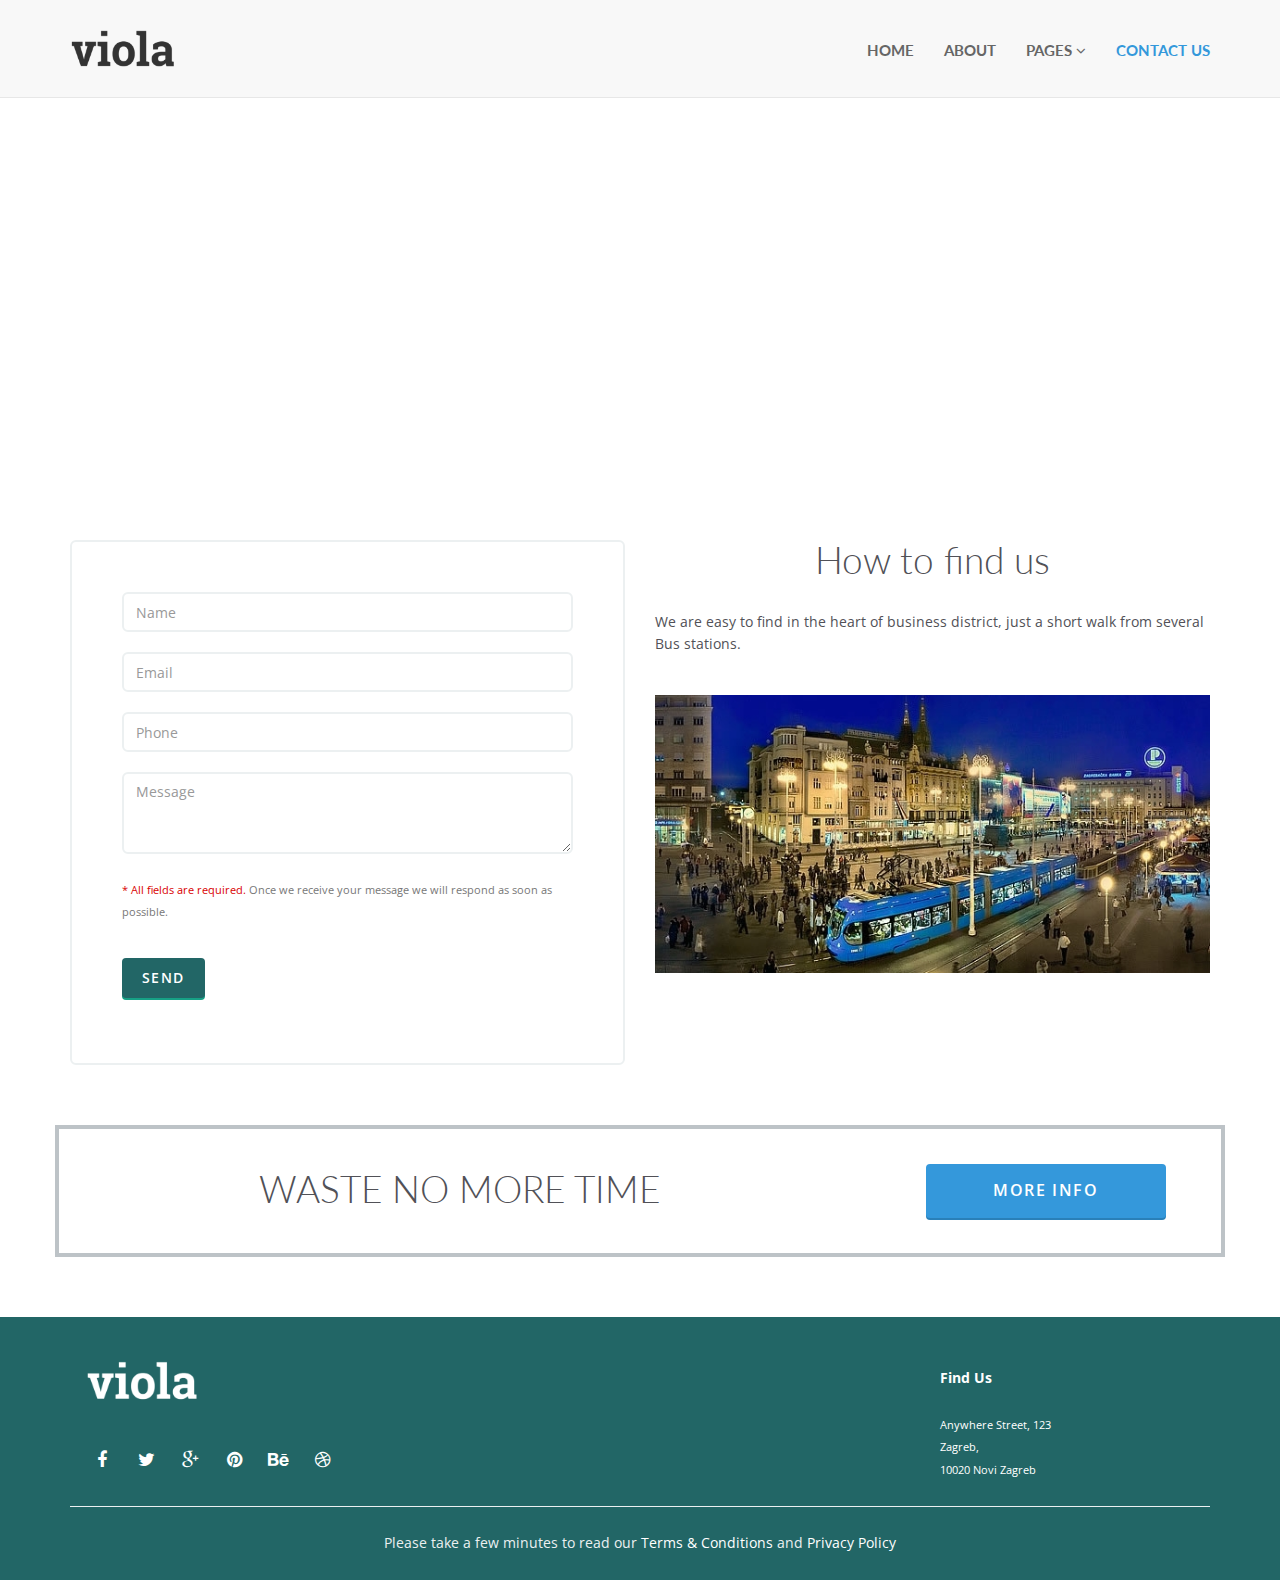
<file: contact.html>
<!DOCTYPE html> 
<html lang="en" style="height:100%;">
    <head> 
        <meta charset="utf-8"> 
        <title>Bootstrap Theme</title>
        <meta name="viewport" content="width=device-width, initial-scale=1.0"> 
        <meta name="keywords" content="bootstrap" />
        <meta name="description" content="Website" />
        <link rel="shortcut icon" href="ico/favicon.png"> 
        <!-- Core CSS -->         
        <link href="bootstrap/css/bootstrap.min.css" rel="stylesheet"> 
        <link href="css/font-awesome.min.css" rel="stylesheet">
        <link href="http://fonts.googleapis.com/css?family=Open+Sans:300italic,400italic,600italic,700italic,400,300,600,700" rel="stylesheet">
        <link href="http://fonts.googleapis.com/css?family=Lato:300,400,700,300italic,400italic,700italic" rel="stylesheet">
        <!-- Style Library -->         
        <link href="css/style-library-1.css" rel="stylesheet">
        <link href="css/plugins.css" rel="stylesheet">
        <link href="css/blocks.css" rel="stylesheet">
        <link href="css/custom.css" rel="stylesheet">
        <!-- HTML5 shim, for IE6-8 support of HTML5 elements. All other JS at the end of file. -->         
        <!--[if lt IE 9]>
      <script src="js/html5shiv.js"></script>
      <script src="js/respond.min.js"></script>
    <![endif]-->         
    </head>     
    <body data-spy="scroll" data-target="nav">
        <header id="header-2" class="soft-scroll header-2">
            <nav class="main-nav navbar navbar-default navbar-fixed-top">
                <div class="container">
                    <!-- Brand and toggle get grouped for better mobile display -->
                    <div class="navbar-header">
                        <button type="button" class="navbar-toggle collapsed" data-toggle="collapse" data-target="#navbar-collapse">
                            <span class="sr-only">Toggle navigation</span>
                            <span class="icon-bar"></span>
                            <span class="icon-bar"></span>
                            <span class="icon-bar"></span>
                        </button>
                        <a href="#">
                            <img src="images/brand/pgblocks-logo-nostrap.png" class="brand-img img-responsive">
                        </a>
                    </div>
                    <!-- Collect the nav links, forms, and other content for toggling -->
                    <div class="collapse navbar-collapse" id="navbar-collapse">
                        <ul class="nav navbar-nav navbar-right">
                            <li class="nav-item">
                                <a href="index.html">Home</a>
                            </li>
                            <li class="nav-item">
                                <a href="about.html">About</a>
                            </li>
                            <li class="nav-item dropdown">
                                <a class="dropdown-toggle" data-toggle="dropdown" data-hover="dropdown" data-delay="0" data-close-others="false" href="#">Pages <i class="fa fa-angle-down"></i></a>
                                <ul class="dropdown-menu">
                                    <li>
                                        <a href="#">Dropdown 1</a>
                                    </li>
                                    <li>
                                        <a href="#">Dropdown 2</a>
                                    </li>
                                    <li>
                                        <a href="#">Dropdown 3</a>
                                    </li>
                                    <li>
                                        <a href="#">Dropdown 4</a>
                                    </li>
                                    <li>
                                        <a href="#">Dropdown 5</a>
                                    </li>
                                    <li>
                                        <a href="#">Dropdown 6</a>
                                    </li>
                                </ul>                                 
                            </li>
                            <!-- /.dropdown -->                             
                            <li class="nav-item active">
                                <a href="#">Contact Us</a>
                            </li>
                        </ul>
                    </div>
                    <!-- /.navbar-collapse -->
                </div>
                <!-- /.container-fluid -->
            </nav>
        </header>
        <div class="map min-height-500px"></div>
        <div class="content-block contact-3">
            <div class="container">
                <div class="row">
                    <div class="col-md-6">
                        <div id="contact" class="form-container">
                            <fieldset>
                                <div id="message"></div>
                                <form method="post" action="js/contact-form.php" name="contactform" id="contactform">
                                    <div class="form-group">
                                        <input name="name" id="name" type="text" value="" placeholder="Name" class="form-control" />
                                    </div>
                                    <div class="form-group">
                                        <input name="email" id="email" type="text" value="" placeholder="Email" class="form-control" />
                                    </div>
                                    <div class="form-group">
                                        <input name="phone" id="phone" type="text" value="" placeholder="Phone" class="form-control" />
                                    </div>
                                    <div class="form-group">
                                        <textarea name="comments" id="comments" class="form-control" rows="3" placeholder="Message" id="textArea"></textarea>
                                        <div class="editContent">
                                            <p class="small text-muted"><span class="guardsman">* All fields are required.</span> Once we receive your message we will respond as soon as possible.</p>
                                        </div>
                                    </div>
                                    <div class="form-group">
                                        <button class="btn btn-primary" type="submit" id="cf-submit" name="submit">Send</button>
                                    </div>
                                </form>
                            </fieldset>
                        </div>
                        <!-- /.form-container -->
                    </div>
                    <div class="col-md-6">
                        <h2>How to find us</h2>
                        <p>We are easy to find in the heart of business district, just a short walk from several Bus stations.</p>
                        <img class="img-responsive map-img" src="images/zagreb naslovna.jpg">
                    </div>
                </div>
                <!-- /.row -->
            </div>
            <!-- /.container -->
        </div>
        <section id="content-2-10" class="content-2-10 content-block">
            <div class="container bg-white border-box">
                <div class="col-md-8 col-xs-12 pull-left">
                    <h2>WASTE NO MORE TIME</h2>
                </div>
                <div class="col-md-3 col-xs-12 pull-right">
                    <a href="#" class="btn btn-lg btn-info btn-block">More Info</a>
                </div>
            </div>
        </section>
        <script type="text/javascript" src="js/jquery-1.11.1.min.js"></script>         
        <script type="text/javascript" src="js/bootstrap.min.js"></script>         
        <script type="text/javascript" src="js/plugins.js"></script>
        <script src="https://maps.google.com/maps/api/js?sensor=true">
            <section id="content-1-3" class="content-block content-1-3">
                <div class="container">
                    <div class="row">
                        <div class="col-md-12">
                            <div class="underlined-title">
                                <h1>Every service under one roof</h1>
                                <hr>
                            </div>
                            <div class="services-wrapper">
                                <div class="col-md-4">
                                    <div class="icon bg-crete">
                                        <span class="fa fa-laptop"></span>
                                    </div>
                                    <h4>Digital Design</h4>
                                    <p>Lorem ipsum dolor sit amet, consectetur adipiscing elit. Sed a lorem quis neque interdum consequat ut sed sem.</p>
                                </div>
                                <div class="col-md-4">
                                    <div class="icon bg-finn">
                                        <span class="fa fa-code"></span>
                                    </div>
                                    <h4>Web Development</h4>
                                    <p>Lorem ipsum dolor sit amet, consectetur adipiscing elit. Sed a lorem quis neque interdum consequat ut sed sem.</p>
                                </div>
                                <div class="col-md-4">
                                    <div class="icon bg-sunflower">
                                        <span class="fa fa-rocket"></span>
                                    </div>
                                    <h4>Creative Direction</h4>
                                    <p>Lorem ipsum dolor sit amet, consectetur adipiscing elit. Sed a lorem quis neque interdum consequat ut sed sem.</p>
                                </div>
                            </div>
                        </div>
                    </div>
                    <!-- /.row -->
                </div>
                <!-- /.container -->
            </section>
        </script>
        <section class="content-block-nopad bg-deepocean footer-wrap-1-3">
            <div class="container footer-1-3">
                <div class="col-md-4 pull-left">
                    <img src="images/brand/pgblocks-logo-white.png" class="brand-img img-responsive">
                    <ul class="social social-light">
                        <li>
                            <a href="#"><i class="fa fa-2x fa-facebook"></i></a>
                        </li>
                        <li>
                            <a href="#"><i class="fa fa-2x fa-twitter"></i></a>
                        </li>
                        <li>
                            <a href="#"><i class="fa fa-2x fa-google-plus"></i></a>
                        </li>
                        <li>
                            <a href="#"><i class="fa fa-2x fa-pinterest"></i></a>
                        </li>
                        <li>
                            <a href="#"><i class="fa fa-2x fa-behance"></i></a>
                        </li>
                        <li>
                            <a href="#"><i class="fa fa-2x fa-dribbble"></i></a>
                        </li>
                    </ul>
                    <!-- /.social -->
                </div>
                <div class="col-md-3 pull-right">
                    <p class="address-bold-line">Find Us</p>
                    <p class="address small">Anywhere Street, 123<br>Zagreb,<br>10020 Novi Zagreb</p>
                </div>
                <div class="col-xs-12 footer-text">
                    <p>Please take a few minutes to read our <a href="#">Terms & Conditions</a> and <a href="#">Privacy Policy</a></p>
                </div>
            </div>
            <!-- /.container -->
        </section>
        <script type="text/javascript" src="js/bskit-scripts.js"></script>         
    </body>     
</html>
</file>
<file: css/plugins.css>
/*
 * 	Core Owl Carousel CSS File
 *	v1.3.3
 */

/* clearfix */
.owl-carousel .owl-wrapper:after {
    content: ".";
    display: block;
    clear: both;
    visibility: hidden;
    line-height: 0;
    height: 0;
}
/* display none until init */
.owl-carousel{
    display: none;
    position: relative;
    width: 100%;
    -ms-touch-action: pan-y;
}
.owl-carousel .owl-wrapper{
    display: none;
    position: relative;
    -webkit-transform: translate3d(0px, 0px, 0px);
}
.owl-carousel .owl-wrapper-outer{
    overflow: hidden;
    position: relative;
    width: 100%;
}
.owl-carousel .owl-wrapper-outer.autoHeight{
    -webkit-transition: height 500ms ease-in-out;
    -moz-transition: height 500ms ease-in-out;
    -ms-transition: height 500ms ease-in-out;
    -o-transition: height 500ms ease-in-out;
    transition: height 500ms ease-in-out;
}

.owl-carousel .owl-item{
    float: left;
}
.owl-controls .owl-page,
.owl-controls .owl-buttons div{
    cursor: pointer;
}
.owl-controls {
    -webkit-user-select: none;
    -khtml-user-select: none;
    -moz-user-select: none;
    -ms-user-select: none;
    user-select: none;
    -webkit-tap-highlight-color: rgba(0, 0, 0, 0);
}

/* mouse grab icon */
.grabbing {
    cursor:url(grabbing.png) 8 8, move;
}

/* fix */
.owl-carousel  .owl-wrapper,
.owl-carousel  .owl-item{
    -webkit-backface-visibility: hidden;
    -moz-backface-visibility:    hidden;
    -ms-backface-visibility:     hidden;
    -webkit-transform: translate3d(0,0,0);
    -moz-transform: translate3d(0,0,0);
    -ms-transform: translate3d(0,0,0);
}

/*
 *  Owl Carousel CSS3 Transitions
 *  v1.3.2
 */

.owl-origin {
    -webkit-perspective: 1200px;
    -webkit-perspective-origin-x : 50%;
    -webkit-perspective-origin-y : 50%;
    -moz-perspective : 1200px;
    -moz-perspective-origin-x : 50%;
    -moz-perspective-origin-y : 50%;
    perspective : 1200px;
}
/* fade */
.owl-fade-out {
    z-index: 10;
    -webkit-animation: fadeOut .7s both ease;
    -moz-animation: fadeOut .7s both ease;
    animation: fadeOut .7s both ease;
}
.owl-fade-in {
    -webkit-animation: fadeIn .7s both ease;
    -moz-animation: fadeIn .7s both ease;
    animation: fadeIn .7s both ease;
}
/* backSlide */
.owl-backSlide-out {
    -webkit-animation: backSlideOut 1s both ease;
    -moz-animation: backSlideOut 1s both ease;
    animation: backSlideOut 1s both ease;
}
.owl-backSlide-in {
    -webkit-animation: backSlideIn 1s both ease;
    -moz-animation: backSlideIn 1s both ease;
    animation: backSlideIn 1s both ease;
}
/* goDown */
.owl-goDown-out {
    -webkit-animation: scaleToFade .7s ease both;
    -moz-animation: scaleToFade .7s ease both;
    animation: scaleToFade .7s ease both;
}
.owl-goDown-in {
    -webkit-animation: goDown .6s ease both;
    -moz-animation: goDown .6s ease both;
    animation: goDown .6s ease both;
}
/* scaleUp */
.owl-fadeUp-in {
    -webkit-animation: scaleUpFrom .5s ease both;
    -moz-animation: scaleUpFrom .5s ease both;
    animation: scaleUpFrom .5s ease both;
}

.owl-fadeUp-out {
    -webkit-animation: scaleUpTo .5s ease both;
    -moz-animation: scaleUpTo .5s ease both;
    animation: scaleUpTo .5s ease both;
}
/* Keyframes */
/*empty*/
@-webkit-keyframes empty {
    0% {opacity: 1}
}
@-moz-keyframes empty {
    0% {opacity: 1}
}
@keyframes empty {
    0% {opacity: 1}
}
@-webkit-keyframes fadeIn {
    0% { opacity:0; }
    100% { opacity:1; }
}
@-moz-keyframes fadeIn {
    0% { opacity:0; }
    100% { opacity:1; }
}
@keyframes fadeIn {
    0% { opacity:0; }
    100% { opacity:1; }
}
@-webkit-keyframes fadeOut {
    0% { opacity:1; }
    100% { opacity:0; }
}
@-moz-keyframes fadeOut {
    0% { opacity:1; }
    100% { opacity:0; }
}
@keyframes fadeOut {
    0% { opacity:1; }
    100% { opacity:0; }
}
@-webkit-keyframes backSlideOut {
    25% { opacity: .5; -webkit-transform: translateZ(-500px); }
    75% { opacity: .5; -webkit-transform: translateZ(-500px) translateX(-200%); }
    100% { opacity: .5; -webkit-transform: translateZ(-500px) translateX(-200%); }
}
@-moz-keyframes backSlideOut {
    25% { opacity: .5; -moz-transform: translateZ(-500px); }
    75% { opacity: .5; -moz-transform: translateZ(-500px) translateX(-200%); }
    100% { opacity: .5; -moz-transform: translateZ(-500px) translateX(-200%); }
}
@keyframes backSlideOut {
    25% { opacity: .5; transform: translateZ(-500px); }
    75% { opacity: .5; transform: translateZ(-500px) translateX(-200%); }
    100% { opacity: .5; transform: translateZ(-500px) translateX(-200%); }
}
@-webkit-keyframes backSlideIn {
    0%, 25% { opacity: .5; -webkit-transform: translateZ(-500px) translateX(200%); }
    75% { opacity: .5; -webkit-transform: translateZ(-500px); }
    100% { opacity: 1; -webkit-transform: translateZ(0) translateX(0); }
}
@-moz-keyframes backSlideIn {
    0%, 25% { opacity: .5; -moz-transform: translateZ(-500px) translateX(200%); }
    75% { opacity: .5; -moz-transform: translateZ(-500px); }
    100% { opacity: 1; -moz-transform: translateZ(0) translateX(0); }
}
@keyframes backSlideIn {
    0%, 25% { opacity: .5; transform: translateZ(-500px) translateX(200%); }
    75% { opacity: .5; transform: translateZ(-500px); }
    100% { opacity: 1; transform: translateZ(0) translateX(0); }
}
@-webkit-keyframes scaleToFade {
    to { opacity: 0; -webkit-transform: scale(.8); }
}
@-moz-keyframes scaleToFade {
    to { opacity: 0; -moz-transform: scale(.8); }
}
@keyframes scaleToFade {
    to { opacity: 0; transform: scale(.8); }
}
@-webkit-keyframes goDown {
    from { -webkit-transform: translateY(-100%); }
}
@-moz-keyframes goDown {
    from { -moz-transform: translateY(-100%); }
}
@keyframes goDown {
    from { transform: translateY(-100%); }
}

@-webkit-keyframes scaleUpFrom {
    from { opacity: 0; -webkit-transform: scale(1.5); }
}
@-moz-keyframes scaleUpFrom {
    from { opacity: 0; -moz-transform: scale(1.5); }
}
@keyframes scaleUpFrom {
    from { opacity: 0; transform: scale(1.5); }
}

@-webkit-keyframes scaleUpTo {
    to { opacity: 0; -webkit-transform: scale(1.5); }
}
@-moz-keyframes scaleUpTo {
    to { opacity: 0; -moz-transform: scale(1.5); }
}
@keyframes scaleUpTo {
    to { opacity: 0; transform: scale(1.5); }
}

/* Magnific Popup CSS */
.mfp-bg {
    top: 0;
    left: 0;
    width: 100%;
    height: 100%;
    z-index: 1042;
    overflow: hidden;
    position: fixed;
    background: #0b0b0b;
    opacity: 0.8;
    filter: alpha(opacity=80); }

.mfp-wrap {
    top: 0;
    left: 0;
    width: 100%;
    height: 100%;
    z-index: 1043;
    position: fixed;
    outline: none !important;
    -webkit-backface-visibility: hidden; }

.mfp-container {
    text-align: center;
    position: absolute;
    width: 100%;
    height: 100%;
    left: 0;
    top: 0;
    padding: 0 8px;
    -webkit-box-sizing: border-box;
    -moz-box-sizing: border-box;
    box-sizing: border-box; }

.mfp-container:before {
    content: '';
    display: inline-block;
    height: 100%;
    vertical-align: middle; }

.mfp-align-top .mfp-container:before {
    display: none; }

.mfp-content {
    position: relative;
    display: inline-block;
    vertical-align: middle;
    margin: 0 auto;
    text-align: left;
    z-index: 1045; }

.mfp-inline-holder .mfp-content, .mfp-ajax-holder .mfp-content {
    width: 100%;
    cursor: auto; }

.mfp-ajax-cur {
    cursor: progress; }

.mfp-zoom-out-cur, .mfp-zoom-out-cur .mfp-image-holder .mfp-close {
    cursor: -moz-zoom-out;
    cursor: -webkit-zoom-out;
    cursor: zoom-out; }

.mfp-zoom {
    cursor: pointer;
    cursor: -webkit-zoom-in;
    cursor: -moz-zoom-in;
    cursor: zoom-in; }

.mfp-auto-cursor .mfp-content {
    cursor: auto; }

.mfp-close, .mfp-arrow, .mfp-preloader, .mfp-counter {
    -webkit-user-select: none;
    -moz-user-select: none;
    user-select: none; }

.mfp-loading.mfp-figure {
    display: none; }

.mfp-hide {
    display: none !important; }

.mfp-preloader {
    color: #CCC;
    position: absolute;
    top: 50%;
    width: auto;
    text-align: center;
    margin-top: -0.8em;
    left: 8px;
    right: 8px;
    z-index: 1044; }
.mfp-preloader a {
    color: #CCC; }
.mfp-preloader a:hover {
    color: #FFF; }

.mfp-s-ready .mfp-preloader {
    display: none; }

.mfp-s-error .mfp-content {
    display: none; }

button.mfp-close, button.mfp-arrow {
    overflow: visible;
    cursor: pointer;
    background: transparent;
    border: 0;
    -webkit-appearance: none;
    display: block;
    outline: none;
    padding: 0;
    z-index: 1046;
    -webkit-box-shadow: none;
    box-shadow: none; }
button::-moz-focus-inner {
    padding: 0;
    border: 0; }

.mfp-close {
    width: 44px;
    height: 44px;
    line-height: 44px;
    position: absolute;
    right: 0;
    top: 0;
    text-decoration: none;
    text-align: center;
    opacity: 0.65;
    filter: alpha(opacity=65);
    padding: 0 0 18px 10px;
    color: #FFF;
    font-style: normal;
    font-size: 28px;
    font-family: Arial, Baskerville, monospace; }
.mfp-close:hover, .mfp-close:focus {
    opacity: 1;
    filter: alpha(opacity=100); }
.mfp-close:active {
    top: 1px; }

.mfp-close-btn-in .mfp-close {
    color: #333; }

.mfp-image-holder .mfp-close, .mfp-iframe-holder .mfp-close {
    color: #FFF;
    right: -6px;
    text-align: right;
    padding-right: 6px;
    width: 100%; }

.mfp-counter {
    position: absolute;
    top: 0;
    right: 0;
    color: #CCC;
    font-size: 12px;
    line-height: 18px;
    white-space: nowrap; }

.mfp-arrow {
    position: absolute;
    opacity: 0.65;
    filter: alpha(opacity=65);
    margin: 0;
    top: 50%;
    margin-top: -55px;
    padding: 0;
    width: 90px;
    height: 110px;
    -webkit-tap-highlight-color: rgba(0, 0, 0, 0); }
.mfp-arrow:active {
    margin-top: -54px; }
.mfp-arrow:hover, .mfp-arrow:focus {
    opacity: 1;
    filter: alpha(opacity=100); }
.mfp-arrow:before, .mfp-arrow:after, .mfp-arrow .mfp-b, .mfp-arrow .mfp-a {
    content: '';
    display: block;
    width: 0;
    height: 0;
    position: absolute;
    left: 0;
    top: 0;
    margin-top: 35px;
    margin-left: 35px;
    border: medium inset transparent; }
.mfp-arrow:after, .mfp-arrow .mfp-a {
    border-top-width: 13px;
    border-bottom-width: 13px;
    top: 8px; }
.mfp-arrow:before, .mfp-arrow .mfp-b {
    border-top-width: 21px;
    border-bottom-width: 21px;
    opacity: 0.7; }

.mfp-arrow-left {
    left: 0; }
.mfp-arrow-left:after, .mfp-arrow-left .mfp-a {
    border-right: 17px solid #FFF;
    margin-left: 31px; }
.mfp-arrow-left:before, .mfp-arrow-left .mfp-b {
    margin-left: 25px;
    border-right: 27px solid #3F3F3F; }

.mfp-arrow-right {
    right: 0; }
.mfp-arrow-right:after, .mfp-arrow-right .mfp-a {
    border-left: 17px solid #FFF;
    margin-left: 39px; }
.mfp-arrow-right:before, .mfp-arrow-right .mfp-b {
    border-left: 27px solid #3F3F3F; }

.mfp-iframe-holder {
    padding-top: 40px;
    padding-bottom: 40px; }
.mfp-iframe-holder .mfp-content {
    line-height: 0;
    width: 100%;
    max-width: 900px; }
.mfp-iframe-holder .mfp-close {
    top: -40px; }

.mfp-iframe-scaler {
    width: 100%;
    height: 0;
    overflow: hidden;
    padding-top: 56.25%; }
.mfp-iframe-scaler iframe {
    position: absolute;
    display: block;
    top: 0;
    left: 0;
    width: 100%;
    height: 100%;
    box-shadow: 0 0 8px rgba(0, 0, 0, 0.6);
    background: #000; }

/* Main image in popup */
img.mfp-img {
    width: auto;
    max-width: 100%;
    height: auto;
    display: block;
    line-height: 0;
    -webkit-box-sizing: border-box;
    -moz-box-sizing: border-box;
    box-sizing: border-box;
    padding: 40px 0 40px;
    margin: 0 auto; }

/* The shadow behind the image */
.mfp-figure {
    line-height: 0; }
.mfp-figure:after {
    content: '';
    position: absolute;
    left: 0;
    top: 40px;
    bottom: 40px;
    display: block;
    right: 0;
    width: auto;
    height: auto;
    z-index: -1;
    box-shadow: 0 0 8px rgba(0, 0, 0, 0.6);
    background: #444; }
.mfp-figure small {
    color: #BDBDBD;
    display: block;
    font-size: 12px;
    line-height: 14px; }
.mfp-figure figure {
    margin: 0; }

.mfp-bottom-bar {
    margin-top: -36px;
    position: absolute;
    top: 100%;
    left: 0;
    width: 100%;
    cursor: auto; }

.mfp-title {
    text-align: left;
    line-height: 18px;
    color: #F3F3F3;
    word-wrap: break-word;
    padding-right: 36px; }

.mfp-image-holder .mfp-content {
    max-width: 100%; }

.mfp-gallery .mfp-image-holder .mfp-figure {
    cursor: pointer; }

@media screen and (max-width: 800px) and (orientation: landscape), screen and (max-height: 300px) {
    /**
         * Remove all paddings around the image on small screen
         */
    .mfp-img-mobile .mfp-image-holder {
        padding-left: 0;
        padding-right: 0; }
    .mfp-img-mobile img.mfp-img {
        padding: 0; }
    .mfp-img-mobile .mfp-figure:after {
        top: 0;
        bottom: 0; }
    .mfp-img-mobile .mfp-figure small {
        display: inline;
        margin-left: 5px; }
    .mfp-img-mobile .mfp-bottom-bar {
        background: rgba(0, 0, 0, 0.6);
        bottom: 0;
        margin: 0;
        top: auto;
        padding: 3px 5px;
        position: fixed;
        -webkit-box-sizing: border-box;
        -moz-box-sizing: border-box;
        box-sizing: border-box; }
    .mfp-img-mobile .mfp-bottom-bar:empty {
        padding: 0; }
    .mfp-img-mobile .mfp-counter {
        right: 5px;
        top: 3px; }
    .mfp-img-mobile .mfp-close {
        top: 0;
        right: 0;
        width: 35px;
        height: 35px;
        line-height: 35px;
        background: rgba(0, 0, 0, 0.6);
        position: fixed;
        text-align: center;
        padding: 0; }
}

@media all and (max-width: 900px) {
    .mfp-arrow {
        -webkit-transform: scale(0.75);
        transform: scale(0.75); }

    .mfp-arrow-left {
        -webkit-transform-origin: 0;
        transform-origin: 0; }

    .mfp-arrow-right {
        -webkit-transform-origin: 100%;
        transform-origin: 100%; }

    .mfp-container {
        padding-left: 6px;
        padding-right: 6px; }
}

.mfp-ie7 .mfp-img {
    padding: 0; }
.mfp-ie7 .mfp-bottom-bar {
    width: 600px;
    left: 50%;
    margin-left: -300px;
    margin-top: 5px;
    padding-bottom: 5px; }
.mfp-ie7 .mfp-container {
    padding: 0; }
.mfp-ie7 .mfp-content {
    padding-top: 44px; }
.mfp-ie7 .mfp-close {
    top: 0;
    right: 0;
    padding-top: 0; }
</file>
<file: css/custom.css>
/* Put your custom styles here */
</file>
<file: css/style-library-1.css>
/*
Template Name: Bootstrap Starter Kit - Style Library 1
Description: Business Startup & Prototyping HTML Framework
Author: Theme Spirit
Author URI: http://www.creativemarket.com/theme_spirit

Version: 1.0

*/

/*	PATTERN LIBRARY STYLES
/*----------------------------------------------------*/

body
{
    font-family: "Open Sans", Helvetica, Arial, sans-serif;
    color: #333333;
    background: #ffffff;
    overflow-x: hidden;
    -webkit-font-smoothing: antialiased;
    -moz-osx-font-smoothing: grayscale;
}

/* BACKGROUND COLORS */

.bg-transparent
{
    background-color: transparent !important;
}

.bg-black
{
    background-color: #111111 !important;
}

.bg-white
{
    background-color: #FFFFFF !important;
}

.bg-offwhite
{
    background-color: #F5F5F5 !important;
}

.bg-clouds
{
    background-color: #ECF0F1 !important;
}

.bg-silver
{
    background-color: #BDC3C7 !important;
}

.bg-concrete
{
    background-color: #95A5A6 !important;
}

.bg-asbestos
{
    background-color: #7F8C8d !important;
}

.bg-tan
{
    background-color: #D1DBBD !important;
}

.bg-pewter
{
    background-color: #91AA9D !important;
}

.bg-moonlight
{
    background-color: #3E606F !important;
}

.bg-deepocean
{
    background-color: #226666 !important;
}

.bg-turquoise
{
    background-color: #1ABC9C !important;
}

.bg-aqua
{
    background-color: #16A085 !important;
}

.bg-sunflower
{
    background-color: #F1C40F !important;
}

.bg-orange
{
    background-color: #F39C12 !important;
}

.bg-sienna
{
    background-color: #BF4E19 !important;
}

.bg-milanored
{
    background-color: #AC1C00 !important;
}

.bg-river
{
    background-color: #3498DB !important;
}

.bg-marina
{
    background-color: #2980B9 !important;
}

.bg-deco
{
    background-color: #C9D787 !important;
}

.bg-crete
{
    background-color: #7D8A2E !important;
}

.bg-guardsman
{
    background-color: #D90000 !important;
}

.bg-pomegranate
{
    background-color: #226666 !important;
}

.bg-finn
{
    background-color: #723147 !important;
}

.bg-tamarind
{
    background-color: #31152B !important;
}

.bg-transparent-hover:hover
{
    background-color: transparent !important;
}

.bg-black-hover:hover
{
    background-color: #111111 !important;
}

.bg-white-hover:hover
{
    background-color: #FFFFFF !important;
}

.bg-offwhite-hover:hover
{
    background-color: #F5F5F5 !important;
}

.bg-clouds-hover:hover
{
    background-color: #ECF0F1 !important;
}

.bg-silver-hover:hover
{
    background-color: #BDC3C7 !important;
}

.bg-concrete-hover:hover
{
    background-color: #95A5A6 !important;
}

.bg-asbestos-hover:hover
{
    background-color: #7F8C8d !important;
}

.bg-tan-hover:hover
{
    background-color: #D1DBBD !important;
}

.bg-pewter-hover:hover
{
    background-color: #91AA9D !important;
}

.bg-moonlight-hover:hover
{
    background-color: #3E606F !important;
}

.bg-deepocean-hover:hover
{
    background-color: #193441 !important;
}

.bg-turquoise-hover:hover
{
    background-color: #1ABC9C !important;
}

.bg-aqua-hover:hover
{
    background-color: #16A085 !important;
}

.bg-sunflower-hover:hover
{
    background-color: #F1C40F !important;
}

.bg-orange-hover:hover
{
    background-color: #F39C12 !important;
}

.bg-sienna-hover:hover
{
    background-color: #BF4E19 !important;
}

.bg-milanored-hover:hover
{
    background-color: #AC1C00 !important;
}

.bg-river-hover:hover
{
    background-color: #3498DB !important;
}

.bg-marina-hover:hover
{
    background-color: #2980B9 !important;
}

.bg-deco-hover:hover
{
    background-color: #C9D787 !important;
}

.bg-crete-hover:hover
{
    background-color: #7D8A2E !important;
}

.bg-guardsman-hover:hover
{
    background-color: #D90000 !important;
}

.bg-pomegranate-hover:hover
{
    background-color: #C0392B !important;
}

.bg-finn-hover:hover
{
    background-color: #723147 !important;
}

.bg-tamarind-hover:hover
{
    background-color: #31152B !important;
}

/* BG COVER - MTCH */

.bg-image-cover
{
    background-repeat: no-repeat;
    background-size: cover;
    background-position: center center;
}

/* COLORS - MTCH added !important */

.black
{
    color: #111111 !important;
}

.white
{
    color: #FFFFFF !important;
}

.offwhite
{
    color: #F5F5F5 !important;
}

.clouds
{
    color: #ECF0F1 !important;
}

.silver
{
    color: #BDC3C7 !important;
}

.concrete
{
    color: #95A5A6 !important;
}

.asbestos
{
    color: #7F8C8d !important;
}

.tan
{
    color: #D1DBBD !important;
}

.pewter
{
    color: #91AA9D !important;
}

.moonlight
{
    color: #3E606F !important;
}

.deepocean
{
    color: #193441 !important;
}

.turquoise
{
    color: #1ABC9C !important;
}

.aqua
{
    color: #16A085 !important;
}

.sunflower
{
    color: #F1C40F !important;
}

.orange
{
    color: #F39C12 !important;
}

.sienna
{
    color: #BF4E19 !important;
}

.milanored
{
    color: #AC1C00 !important;
}

.river
{
    color: #3498DB !important;
}

.marina
{
    color: #2980B9 !important;
}

.deco
{
    color: #C9D787 !important;
}

.crete
{
    color: #7D8A2E !important;
}

.guardsman
{
    color: #D90000 !important;
}

.pomegranate
{
    color: #66666 !important;
    line-height: 40px;
    font-size: 40px;
}

.finn
{
    color: #723147 !important;
}

.tamarind
{
    color: #31152B !important;
}

.black-hover:hover
{
    color: #111111 !important;
}

.white-hover:hover
{
    color: #FFFFFF !important;
}

.offwhite-hover:hover
{
    color: #F5F5F5 !important;
}

.clouds-hover:hover
{
    color: #ECF0F1 !important;
}

.silver-hover:hover
{
    color: #BDC3C7 !important;
}

.concrete-hover:hover
{
    color: #95A5A6 !important;
}

.asbestos-hover:hover
{
    color: #7F8C8d !important;
}

.tan-hover:hover
{
    color: #D1DBBD !important;
}

.pewter-hover:hover
{
    color: #91AA9D !important;
}

.moonlight-hover:hover
{
    color: #3E606F !important;
}

.deepocean-hover:hover
{
    color: #193441 !important;
}

.turquoise-hover:hover
{
    color: #1ABC9C !important;
}

.aqua-hover:hover
{
    color: #16A085 !important;
}

.sunflower-hover:hover
{
    color: #F1C40F !important;
}

.orange-hover:hover
{
    color: #F39C12 !important;
}

.sienna-hover:hover
{
    color: #BF4E19 !important;
}

.milanored-hover:hover
{
    color: #AC1C00 !important;
}

.river-hover:hover
{
    color: #3498DB !important;
}

.marina-hover:hover
{
    color: #2980B9 !important;
}

.deco-hover:hover
{
    color: #C9D787 !important;
}

.crete-hover:hover
{
    color: #7D8A2E !important;
}

.guardsman-hover:hover
{
    color: #D90000 !important;
}

.pomegranate-hover:hover
{
    color: #C0392B !important;
}

.finn-hover:hover
{
    color: #723147 !important;
}

.tamarind-hover:hover
{
    color: #31152B !important;
}

.no-shadow
{
    box-shadow: none !important;
    -moz-box-shadow: none !important;
    -webkit-box-shadow: none !important;
    -ms-box-shadow: none !important;
}

/* PADDING, MARGIN & ALIGNMENT */

.pad0
{
    padding-top: 0px !important;
}

.pad5
{
    padding-top: 5px !important;
}

.pad10
{
    padding-top: 10px !important;
}

.pad15
{
    padding-top: 15px !important;
}

.pad20
{
    padding-top: 20px !important;
}

.pad25
{
    padding-top: 25px !important;
}

.pad30
{
    padding-top: 30px !important;
}

.pad45
{
    padding-top: 45px !important;
}

.pad60
{
    padding-top: 60px !important;
}

.pad90
{
    padding-top: 90px !important;
}

.pad-bottom0
{
    padding-bottom: 0px !important;
}

.pad-bottom5
{
    padding-bottom: 5px !important;
}

.pad-bottom10
{
    padding-bottom: 10px !important;
}

.pad-bottom15
{
    padding-bottom: 15px !important;
}

.pad-bottom20
{
    padding-bottom: 20px !important;
}

.pad-bottom25
{
    padding-bottom: 25px !important;
}

.pad-bottom30
{
    padding-bottom: 30px !important;
}

.pad-bottom45
{
    padding-bottom: 45px !important;
}

.pad-bottom60
{
    padding-bottom: 60px !important;
}

.pad-bottom90
{
    padding-bottom: 90px !important;
}

.margin-bottom0
{
    margin-bottom: 0px !important;
}

.margin-bottom5
{
    margin-bottom: 5px !important;
}

.margin-bottom10
{
    margin-bottom: 10px !important;
}

.margin-bottom15
{
    margin-bottom: 15px !important;
}

.margin-bottom20
{
    margin-bottom: 20px !important;
}

.margin-bottom25
{
    margin-bottom: 25px !important;
}

.margin-bottom30
{
    margin-bottom: 30px !important;
}

.margin-bottom45
{
    margin-bottom: 45px !important;
}

.margin-bottom60
{
    margin-bottom: 60px !important;
}

.margin-bottom90
{
    margin-bottom: 90px !important;
}

.margin-top0
{
    margin-top: 0px !important;
}

.margin-top5
{
    margin-top: 5px !important;
}

.margin-top10
{
    margin-top: 10px !important;
}

.margin-top15
{
    margin-top: 15px !important;
}

.margin-top20
{
    margin-top: 20px !important;
}

.margin-top25
{
    margin-top: 25px !important;
}

.margin-top30
{
    margin-top: 30px !important;
}

.margin-top45
{
    margin-top: 45px !important;
}

.margin-top60
{
    margin-top: 60px !important;
}

.margin-top90
{
    margin-top: 90px !important;
}

.min-height-100px
{
    min-height: 100px !important;
}

.min-height-200px
{
    min-height: 200px !important;
}

.min-height-300px
{
    min-height: 300px !important;
}

.min-height-400px
{
    min-height: 400px !important;
}

.min-height-500px
{
    min-height: 500px !important;
}

.min-height-600px
{
    min-height: 600px !important;
}

.min-height-700px
{
    min-height: 700px !important;
}

.min-height-800px
{
    min-height: 800px !important;
}

@media only screen and (max-width : 767px)
{
    .min-height-xs-100px
    {
        min-height: 100px !important;
    }
    .min-height-xs-200px
    {
        min-height: 200px !important;
    }
    .min-height-xs-300px
    {
        min-height: 300px !important;
    }
    .min-height-xs-400px
    {
        min-height: 400px !important;
    }
    .min-height-xs-500px
    {
        min-height: 500px !important;
    }
    .min-height-xs-600px
    {
        min-height: 600px !important;
    }
    .min-height-xs-700px
    {
        min-height: 700px !important;
    }
    .min-height-xs-800px
    {
        min-height: 800px !important;
    }
}

.marg-bottom5
{
    margin-bottom: 5px !important;
}

.marg-left5
{
    margin-left: 5px !important;
}

.marg-right5
{
    margin-right: 5px !important;
}

.but_marg
{
    margin-left: 3px !important;
}

.v-center
{
    display: inline-block;
    vertical-align: middle;
    float: none;
}

/** TYPOGRAPHY **/

h1, h2, h3, h4, h5, h6, .h1, .h2, .h3, .h4, .h5, .h6
{
    font-family: 'Lato', Helvetica, Arial, sans-serif;
    line-height: 1.1;
    color: #f5efef;
    text-align: center;
}

h1 small, h2 small, h3 small, h4 small, h5 small, h6 small, .h1 small, .h2 small, .h3 small, .h4 small, .h5 small, .h6 small
{
    color: #e5e5e5;
}

h1, h2, h3
{
    margin-bottom: 20px;
    font-weight: 300;
}

h4, h5, h6
{
    margin-bottom: 15px;
    font-weight: 400;
}

h1, .h1
{
    font-size: 44px;
}

h2, .h2
{
    font-size: 37px;
	color: #515157;
}

h3, .h3
{
    font-size: 27px;
}

h4, .h4
{
    font-size: 23px;
}

h5, .h5
{
    font-size: 18px;
}

h6, .h6
{
    font-size: 16px;
}

p
{
    font-size: 14px;
    line-height: 1.6;
    margin: 15px 0;
    color: #515157;
    padding-top: 10px;
}

.lead
{
    margin-bottom: 30px;
    font-size: 20px;
    line-height: 1.4;
    font-weight: 300;
}

small, .small
{
    font-size: 80%;
    line-height: 2;
}

em
{
    color: #ff6600;
}

/* LINKS */

a
{
    color: #fff;
}

a:hover
{
    color: #16a085;
    text-decoration: none;
    -moz-transition: all 0.3s ease;
    -webkit-transition: all 0.3s ease;
    -o-transition: all 0.3s ease;
    transition: all 0.3s ease;
}

/* LISTS */

ol
{
    position: relative;
    padding-left: 22px;
}

ul
{
    list-style: none;
    position: relative;
    padding-left: 22px;
}

ul li,
ol li
{
    font-size: 14px;
    color: #515157;
    margin-bottom: 5px;
}

ul.circle li:before
{
    font-family: 'fontawesome';
    content: '\f10c';
    font-size: 12px;
    color: #16a085;
    padding-top: 2px;
    margin-left: -20px;
    position: absolute;
}

/* TITLES */

.underlined-title
{
    text-align: center;
    padding-bottom: 30px;
    margin-top: 20px;
    color: #f3f3f3;
}

.underlined-title h1
{
    color: #2c3e50;
    margin: 0;
}

.underlined-title h2
{
    font-size: 20px;
    text-transform: uppercase;
    font-weight: 700;
    color: #95a5a6;
}

.underlined-title hr
{
    width: 10%;
    border-width: 2px;
    border-color: #16a085;
}

/* IMAGES */

img
{
}

/*===================================================================================*/

/*	BUTTONS
/*===================================================================================*/

.btn
{
    color: #FFF;
    padding: 10px 20px;
    margin: 15px 0;
    font-size: 14px;
    font-weight: 600;
    letter-spacing: 0.1em;
    text-shadow: none;
    border: none;
    text-transform: uppercase;
    border-radius: 4px;
    -webkit-border-radius: 4px;
    -moz-border-radius: 4px;
}

.btn-sm
{
    padding: 7px 13px;
    font-size: 12px;
}

.btn-lg
{
    padding: 16px 26px;
    font-size: 16px;
}

.btn-xl
{
    padding: 18px 30px;
    font-size: 24px;
    -webkit-border-radius: 6px;
    border-radius: 6px;
}

h1 .btn,
h2 .btn,
h3 .btn,
h4 .btn,
p .btn
{
    margin-left: 15px;
}

/* Button DISABLED */

.disabled a
{
    cursor: not-allowed;
}

/* Button DEFAULT */

.btn.btn-default
{
    background: #ecf0f1;
    box-shadow: 0 2px #bdc3c7;
    color: #999;
}

.btn.btn-default:hover
{
    background: #bdc3c7;
}

/* Button PRIMARY */

.btn.btn-primary {
    background: #226666;
    box-shadow: 0 2px #16a085;
}

.btn.btn-primary:hover
{
    background: #16a085;
}

/* Button WARNING */

.btn.btn-warning
{
    background: #f1c40f;
    box-shadow: 0 2px #f39c12;
}

.btn.btn-warning:hover
{
    background: #f39c12;
}

/* Button DANGER */

.btn.btn-danger
{
    background: #e74c3c;
    box-shadow: 0 2px #c0392b;
}

.btn.btn-danger:hover
{
    background: #c0392b;
}

/* Button SUCCESS */

.btn.btn-success
{
    background: #2ecc71;
    box-shadow: 0 2px #27ae60;
}

.btn.btn-success:hover
{
    background: #27ae60;
}

/* Button DARK */

.btn.btn-dark
{
    background: #34495e;
    box-shadow: 0 2px #2c3e50;
    color: #ffffff;
}

.btn.btn-dark:hover
{
    background: #2c3e50;
}

/* Button INFO */

.btn.btn-info
{
    background: #3498db;
    box-shadow: 0 2px #2980b9;
}

.btn.btn-info:hover
{
    background: #2980b9;
}

/* Outline Buttons */

.btn-outline
{
    color: #FFF;
    padding: 12px 20px;
    margin: 15px 0;
    font-weight: 600;
    font-size: 14px;
    text-align: center;
    letter-spacing: 0.1em;
    text-shadow: none;
    border: none;
    text-transform: uppercase;
    border-radius: 25px;
    -webkit-border-radius: 25px;
    -moz-border-radius: 25px;
}

.btn-outline:hover
{
    text-decoration: none;
    color: #ffffff;
}

.btn-outline-sm
{
    padding: 5px 13px;
    font-size: 13px;
}

.btn-outline-lg
{
    padding: 14px 26px;
    font-size: 15px;
}

.btn-outline-xl
{
    padding: 18px 30px;
    font-size: 24px;
}

.btn-outline.outline-light,
.icon.outline-light
{
    color: #ffffff;
    background: none;
    border: 2px solid #ffffff;
}

.btn-outline.outline-light:hover,
.icon.outline-light:hover
{
    color: #2c3e50;
    background: #ffffff;
}

.btn-outline.outline-dark,
.icon.outline-dark
{
    color: #2c3e50;
    background: none;
    border: 2px solid #2c3e50;
}

.btn-outline.outline-dark:hover,
.icon.outline-dark:hover
{
    color: #ffffff;
    background: #2c3e50;
}

button:hover
{
    text-decoration: none;
    -moz-transition: all 0.3s ease;
    -webkit-transition: all 0.3s ease;
    -o-transition: all 0.3s ease;
    transition: all 0.3s ease;
}

/*===================================================================================*/

/*	SOCIAL ICONS
/*===================================================================================*/

.social
{
    padding: 0;
    margin: 0;
    list-style: none;
    position: relative;
    z-index: 100;
}

.social li
{
    display: inline-block;
    margin-right: 6px;
}

.social li a
{
    display: table;
    position: relative;
}

.social li a i
{
    text-align: center;
    display: table-cell;
    vertical-align: middle;
    width: 34px;
    height: 34px;
    font-size: 18px;
    -webkit-transition: all 200ms ease-out;
    -moz-transition: all 200ms ease-out;
    -o-transition: all 200ms ease-out;
    transition: all 200ms ease-out;
}

.social-light li a i
{
    color: #ffffff;
}

.social-dark li a i
{
    color: #666666;
}

.social li a i:after
{
    content: '';
    z-index: -1;
    position: absolute;
    width: 100%;
    height: 0;
    top: 0;
    left: 0;
    -webkit-transition: all 200ms ease-out;
    -moz-transition: all 200ms ease-out;
    -o-transition: all 200ms ease-out;
    transition: all 200ms ease-out;
}

.social li a:hover i
{
    color: #f0f0f0;
}

.social li a:hover i:after
{
    height: 100%;
}

.social a .fa-facebook:after
{
    background: #3b5998;
}

.social a .fa-google-plus:after
{
    background: #dd4b39;
}

.social a .fa-twitter:after
{
    background: #00aced;
}

.social a .fa-pinterest:after
{
    background: #CB2027;
}

.social a .fa-behance:after
{
    background: #1769FF;
}

.social a .fa-dribbble:after
{
    background: #EA4C89;
}

/* FORM CONTROL */

fieldset
{
    border: 2px solid #ecf0f1;
    border-radius: 6px;
    padding: 30px 50px;
}

fieldset legend
{
    color: #333;
    padding: 5px 10px;
    border: 2px solid #ecf0f1;
    border-radius: 6px;
}

.form-control
{
    border: 2px solid #ecf0f1;
    color: #34495e;
    font-size: 14px;
    line-height: 1.467;
    padding: 8px 12px;
    height: 40px;
    -webkit-appearance: none;
    border-radius: 6px;
    -webkit-box-shadow: none;
    box-shadow: none;
    -webkit-transition: border .25s linear, color .25s linear, background-color .25s linear;
    transition: border .25s linear, color .25s linear, background-color .25s linear;
}

.form-group
{
    position: relative;
    margin-bottom: 20px;
}

.form-group.focus .form-control,
.form-control:focus
{
    border-color: #1abc9c;
    outline: 0;
    -webkit-box-shadow: none;
    box-shadow: none;
}

.form-control[disabled],
.form-control[readonly],
fieldset[disabled] .form-control
{
    background-color: #f4f6f6;
    border-color: #d5dbdb;
    color: #d5dbdb;
    cursor: default;
    opacity: 0.7;
    filter: alpha(opacity=70);
}

.form-control.form-minimal
{
    border-color: transparent;
}

.form-control.form-minimal:hover
{
    border-color: #bdc3c7;
}

.form-control.form-minimal:focus
{
    border-color: #1abc9c;
}

.has-success .help-block,
.has-success .control-label
{
    color: #2ecc71;
}

.has-success .form-control
{
    color: #2ecc71;
    border-color: #2ecc71;
    -webkit-box-shadow: none;
    box-shadow: none;
}

.has-success .form-control:-moz-placeholder
{
    color: #2ecc71;
    opacity: 1;
}

.has-success .form-control::-moz-placeholder
{
    color: #2ecc71;
    opacity: 1;
}

.has-success .form-control:-ms-input-placeholder
{
    color: #2ecc71;
}

.has-success .form-control::-webkit-input-placeholder
{
    color: #2ecc71;
}

.has-success .form-control.placeholder
{
    color: #2ecc71;
}

.has-success .form-control:focus
{
    border-color: #2ecc71;
    -webkit-box-shadow: none;
    box-shadow: none;
}

.has-success .input-group-addon
{
    color: #2ecc71;
    border-color: #2ecc71;
    background-color: #ffffff;
}

.has-warning .help-block,
.has-warning .control-label
{
    color: #f1c40f;
}

.has-warning .form-control
{
    color: #f1c40f;
    border-color: #f1c40f;
    -webkit-box-shadow: none;
    box-shadow: none;
}

.has-warning .form-control:-moz-placeholder
{
    color: #f1c40f;
    opacity: 1;
}

.has-warning .form-control::-moz-placeholder
{
    color: #f1c40f;
    opacity: 1;
}

.has-warning .form-control:-ms-input-placeholder
{
    color: #f1c40f;
}

.has-warning .form-control::-webkit-input-placeholder
{
    color: #f1c40f;
}

.has-warning .form-control.placeholder
{
    color: #f1c40f;
}

.has-warning .form-control:focus
{
    border-color: #f1c40f;
    -webkit-box-shadow: none;
    box-shadow: none;
}

.has-warning .input-group-addon
{
    color: #f1c40f;
    border-color: #f1c40f;
    background-color: #ffffff;
}

.has-error .help-block,
.has-error .control-label
{
    color: #e74c3c;
}

.has-error .form-control
{
    color: #e74c3c;
    border-color: #e74c3c;
    -webkit-box-shadow: none;
    box-shadow: none;
}

.has-error .form-control:-moz-placeholder
{
    color: #e74c3c;
    opacity: 1;
}

.has-error .form-control::-moz-placeholder
{
    color: #e74c3c;
    opacity: 1;
}

.has-error .form-control:-ms-input-placeholder
{
    color: #e74c3c;
}

.has-error .form-control::-webkit-input-placeholder
{
    color: #e74c3c;
}

.has-error .form-control.placeholder
{
    color: #e74c3c;
}

.has-error .form-control:focus
{
    border-color: #e74c3c;
    -webkit-box-shadow: none;
    box-shadow: none;
}

.has-error .input-group-addon
{
    color: #e74c3c;
    border-color: #e74c3c;
    background-color: #ffffff;
}

/* FORM - INPUT ICON */

.form-control + .input-icon
{
    position: absolute;
    top: 2px;
    right: 2px;
    line-height: 37px;
    vertical-align: middle;
    font-size: 20px;
    color: #b2bcc5;
    background-color: #ffffff;
    padding: 0 12px 0 0;
    border-radius: 6px;
}

.input-hg + .input-icon
{
    line-height: 49px;
    padding: 0 16px 0 0;
}

.input-lg + .input-icon
{
    line-height: 41px;
    padding: 0 15px 0 0;
}

.input-sm + .input-icon
{
    font-size: 18px;
    line-height: 30px;
    padding: 0 10px 0 0;
}

/* FORM - INPUT GROUP */

.input-group .input-group-btn .btn
{
    margin: 0;
    box-shadow: none;
}

/*	ACCORDION / TOGGLE */

.panel-group
{
    margin-bottom: 0;
}

.panel-group + .panel-group
{
    margin-top: 20px;
}

.panel-group .panel
{
    background: #fff;
    border: 1px solid #226666;
    border-bottom-width: 2px;
    border-radius: 3px;
    box-shadow: none;
}

.panel-group .panel + .panel
{
    margin-top: 10px;
}

.panel-group .panel-heading + .panel-collapse .panel-body
{
    border-top-color: #E6E9ED;
}

.panel-body
{
    padding: 25px;
}

.panel-heading
{
    background-color: inherit !important;
    color: inherit !important;
    padding: 0;
    border-color: inherit !important;
}

.panel-title
{
    font-size: 15px;
    font-weight: 700;
    text-transform: uppercase;
}

.panel-title > a
{
    display: block;
    padding: 15px 25px 15px;
    text-decoration: none;
    color: #fff;
}

.panel-title > a.collapsed
{
    background: #f5f5f5;
}

.panel-title > a.collapsed,
.panel-title > a.collapsed span
{
    color: #226666;
}

.panel-title > a,
.panel-title > a:hover
{
    background: #226666;
    color: #fff;
}

.panel-title > a span
{
    display: block;
    position: relative;
    top: 0;
    color: #fff;
    padding-right: 25px;
}

.text-right .panel-title > a span
{
    padding-left: 25px;
    padding-right: 0;
}

.text-center .panel-title > a span
{
    padding-left: 0;
    padding-right: 0;
}

.panel-title > a:hover span
{
    color: inherit;
}

.text-center .panel-title > a:hover span
{
    top: .5em;
    color: transparent;
}

.panel-title > a span:after
{
    font-family: "fontawesome";
    content: "\f077";
    position: absolute;
    top: 0;
    right: 0;
}

.text-right .panel-title > a span:after
{
    left: 0;
    right: auto;
}

.text-center .panel-title > a span:after
{
    top: -.75em;
    left: 0;
    opacity: 0;
}

.panel-title > a.collapsed span:after
{
    content: "\f078";
}

/* TABS */

.nav-tabs
{
    margin: 0 auto;
}

.nav-tabs > li
{
    z-index: 2;
    float: none;
    display: inline-block;
}

.nav-tabs > li > a
{
    padding: 16px 25px 12px;
    font-size: 14px;
    font-weight: 700;
    font-style: normal;
    text-transform: uppercase;
    color: #737c85;
    -webkit-border-radius: 0;
    -moz-border-radius: 0;
    border-radius: 0;
    border: none !important;
    border-bottom: 4px solid transparent !important;
}

.nav-tabs > li.active > a,
.nav-tabs > li.active > a:hover,
.nav-tabs > li.active > a:focus
{
    background-color: transparent;
    border-bottom: 4px solid #85d6de !important;
}

.nav > li > a:hover,
.nav > li > a:focus
{
    outline: 0;
}

.tab-content
{
    padding-left: 0;
    padding-right: 0;
    border: none;
}

.tab-pane
{
    padding: 50px 0;
    border-bottom: 1px solid #ecf0f1;
}

/* PAGINATION */

.pagination li a
{
    font-size: 14px;
    color: #16A085;
    background: none;
    margin: 0 3px;
    border: 1px solid #16A085;
    padding: 5px 12px;
}

.pagination > li > a:hover,
.pagination > li > span:hover,
.pagination > li > a:focus,
.pagination > li > span:focus
{
    color: #16A085;
}

.pagination > .active > a,
.pagination > .active > span,
.pagination > .active > a:hover,
.pagination > .active > span:hover,
.pagination > .active > a:focus,
.pagination > .active > span:focus
{
    background-color: #1ABC9C;
    border-color: #16A085;
}

.pagination > .disabled > span,
.pagination > .disabled > span:hover,
.pagination > .disabled > span:focus,
.pagination > .disabled > a,
.pagination > .disabled > a:hover,
.pagination > .disabled > a:focus
{
    color: #999;
}

.pagination li:first-child a,
.pagination li:last-child a
{
    border-radius: 0 !important;
}

.pagination-lg li a
{
    padding: 8px 16px;
    font-size: 16px;
}

.pagination-sm li a
{
    padding: 4px 10px;
    font-size: 12px;
}

/* PAGER */

.pager li > a,
.pager li > span
{
    border: 1px solid #16A085;
    border-radius: 0;
    color: #16A085;
    font-size: 14px;
    min-width: 160px;
}

.pager li > a:hover,
.pager li > a:focus
{
    border: 1px solid #ddd;
}

.pager .next > a,
.pager .next > span
{
    float: right;
}

.pager .previous > a,
.pager .previous > span
{
    float: left;
}

.pager .disabled > a,
.pager .disabled > a:hover,
.pager .disabled > a:focus,
.pager .disabled > span
{
    color: #999;
    border: 1px solid #ddd;
}

/* CONTENT BLOCK HOLDERS */

.content-block
{
    width: 100%;
    padding: 20px 0;
    z-index: 100;
    position: relative;
    background-color: #ffffff;
    margin-top: 20px;
    margin-bottom: 20px;
}

.content-block-nopad
{
    width: 100%;
    z-index: 100;
    position: relative;
    background-color: #ffffff;
    margin-top: 40px;
    margin-bottom: 40px;
}

/*	PATTERN LIBRARY MEDIA QUERIES
/*----------------------------------------------------*/

/* Small Devices, Tablets */

@media only screen and (min-width : 768px){
	
	
	
}

/* Medium Devices, Desktops */

@media only screen and (min-width : 992px){
	
	
	
}

/* Large Devices, Wide Screens */

@media only screen and (min-width : 1200px){
	
	
	
}



.odabir
{
    font-style: normal;
    text-align: center;
}

#tajrow
{
    padding: 20px;
}
</file>
<file: css/blocks.css>
/*
Template Name: Bootstrap Starter Kit - Header 1
Description: Business Startup & Prototyping HTML Framework
Author: Theme Spirit
Author URI: http://www.creativemarket.com/theme_spirit

Version: 1.0

*/

/*	HEADER 1
/*----------------------------------------------------*/

#header-1
{
    width: 100%;
    background: none;
    height: 80px;
}

#header-1 .main-nav
{
    background-color: #193441;
    border: 0;
    height: 80px;
}

#header-1 .main-nav .navbar-toggle
{
    margin-right: 0;
    margin-top: 0;
    background: none;
    position: absolute;
    right: 20px;
    top: 20px;
}

#header-1 .main-nav .navbar-toggle:focus
{
    outline: none;
}

#header-1 .main-nav .navbar-toggle .icon-bar
{
    background-color: rgba(255, 255, 255, 0.6);
    height: 3px;
}

#header-1 .main-nav .navbar-toggle:hover .icon-bar
{
    background-color: #fff;
}

#header-1 .main-nav .nav
{
    margin-top: 12px;
}

#header-1 .main-nav .navbar-nav > li a {
	font-family: 'Lato', sans-serif;
	font-weight: 700;
	text-transform: uppercase;
	font-size: 15px;
	color: #fff;
	color: rgba(255, 255, 255, 0.8);
}

#header-1 .main-nav .navbar-nav > li.active a
{
    color: #3498DB;
    background: none;
}

#header-1 .main-nav .navbar-nav > li a:hover
{
    color: #3498DB;
    background: none;
}

#header-1 .main-nav .navbar-nav > li a:focus
{
    outline: none;
    background: none;
}

#header-1 .main-nav .navbar-nav > li a:active
{
    outline: none;
    background: none;
}

#header-1 .main-nav .navbar-nav > li.active
{
    color: #333;
}

#header-1 .main-nav .nav .dropdown-menu
{
    -webkit-border-radius: 4px;
    -moz-border-radius: 4px;
    -ms-border-radius: 4px;
    -o-border-radius: 4px;
    border-radius: 4px;
    -moz-background-clip: padding;
    -webkit-background-clip: padding-box;
    background-clip: padding-box;
    margin: 0;
    border: none;
    text-transform: none;
    min-width: 180px;
    background: #3E606F;
}

#header-1 .main-nav .nav .dropdown-menu:before
{
    content: "";
    display: block;
    width: 0;
    height: 0;
    border-left: 10px solid transparent;
    border-right: 10px solid transparent;
    border-bottom: 10px solid #3E606F;
    position: absolute;
    right: 35px;
    top: -10px;
}

#header-1 .main-nav .nav .dropdown-menu a
{
    padding: 8px 20px;
    color: #fff;
    -webkit-opacity: 1;
    -moz-opacity: 1;
    opacity: 1;
}

#header-1 .main-nav .nav .dropdown-menu a:hover
{
    background: #193441;
    color: #fff;
}

#header-1 .brand-img
{
    max-width: 150px;
    padding: 20px 0;
}

.headroom
{
    position: fixed;
    top: 0;
    left: 0;
    right: 0;
    transition: all .2s ease-in-out;
}

.headroom--unpinned
{
    top: -100px;
}

.headroom--pinned
{
    top: 0;
}

/* Override bootstrap default */

.nav .open > a,
.nav .open > a:hover,
.nav .open > a:focus
{
    background: none;
}

/*	HEADER 1 MEDIA QUERIES
/*----------------------------------------------------*/

/* Extra small devices (phones, less than 768px) */

@media (max-width: 767px)
{
    #header-1 .brand-img
    {
        float: none;
        margin: 0 auto;
        text-align: center;
    }
    #header-1 .navbar-fixed-top
    {
        position: relative;
    }
    #header-1 .navbar-collapse
    {
        border-top: none;
        -webkit-box-shadow: none;
        -moz-box-shadow: none;
        box-shadow: none;
        width: 100%;
        top: 80px;
        position: absolute;
        background: #193441;
        z-index: 999;
    }
    #header-1 .navbar-collapse .nav
    {
        margin: 0;
    }
    #header-1 .main-nav .nav .dropdown-menu:before
    {
        display: none;
    }
    #header-1 .navbar-fixed-top .navbar-collapse,
	#header-1 .navbar-fixed-bottom .navbar-collapse
    {
        max-height: inherit;
    }
}

/* Small devices (tablets, 768px and up) */

@media (min-width: 768px){
  
	
  
  
}

/* Medium devices (desktops, 992px and up) */

@media (min-width: 992px){
  
	
  
  
}

/*
Template Name: Bootstrap Starter Kit - Header 2
Description: Business Startup & Prototyping HTML Framework
Author: Theme Spirit
Author URI: http://www.creativemarket.com/theme_spirit

Version: 1.0

*/

/*	HEADER 2
/*----------------------------------------------------*/

#header-2
{
    width: 100%;
    position: relative;
    z-index: 999;
}

#header-2 .brand-img
{
    float: none;
    margin: 30px auto;
    text-align: center;
    max-width: 150px;
}

#header-2 .navbar-toggle
{
    margin-right: 0;
    margin-top: 0;
    background: none;
    position: absolute;
    right: 20px;
    top: 30px;
    border: none;
}

#header-2 .navbar-toggle:focus
{
    outline: none;
}

#header-2 .navbar-toggle .icon-bar
{
    background-color: #999;
    height: 3px;
}

#header-2 .navbar-toggle:hover .icon-bar
{
    background-color: #3498DB;
}

#header-2 .navbar-fixed-top .navbar-collapse
{
    max-height: inherit;
    border-top: none;
    -webkit-box-shadow: none;
    -moz-box-shadow: none;
    box-shadow: none;
}

#header-2 .main-nav .nav
{
    margin-top: 25px;
}

#header-2 .main-nav .navbar-nav > li a
{
    font-family: 'Lato', sans-serif;
    font-weight: 700;
    text-transform: uppercase;
    font-size: 15px;
    color: #666;
    background: none;
}

#header-2 .main-nav .navbar-nav > li.active a
{
    color: #3498DB;
}

#header-2 .main-nav .navbar-nav > li a:hover
{
    color: #3498DB;
}

#header-2 .main-nav .navbar-nav > li a:focus
{
    outline: none;
}

#header-2 .main-nav .nav .dropdown-menu
{
    -moz-background-clip: padding;
    -webkit-background-clip: padding-box;
    background-clip: padding-box;
    margin: 0;
    border: none;
    text-transform: none;
    min-width: 180px;
    background: #3E606F;
}

#header-2 .main-nav .nav .dropdown-menu a
{
    padding: 8px 20px;
    color: #666;
    -webkit-opacity: 1;
    -moz-opacity: 1;
    opacity: 1;
}

#header-2 .main-nav .nav .dropdown-menu a:hover
{
    background: #3498DB;
    color: #fff;
}

/* Override bootstrap default */

#header-2 .main-nav .nav .open > a,
#header-2 .main-nav .nav .open > a:hover,
#header-2 .main-nav .nav .open > a:focus
{
    background: none;
}

/*	Header 2 MEDIA QUERIES
/*----------------------------------------------------*/

/* Small Devices, Tablets */

@media only screen and (min-width : 768px)
{
    #header-2 .main-nav .nav .dropdown-menu
    {
        -webkit-border-radius: 4px;
        -moz-border-radius: 4px;
        -ms-border-radius: 4px;
        -o-border-radius: 4px;
        border-radius: 4px;
        -moz-background-clip: padding;
        -webkit-background-clip: padding-box;
        background-clip: padding-box;
        margin: 0;
        border: none;
        text-transform: none;
        min-width: 180px;
        background: #3E606F;
    }
    #header-2 .main-nav .nav .dropdown-menu:before
    {
        content: "";
        display: block;
        width: 0;
        height: 0;
        border-left: 10px solid transparent;
        border-right: 10px solid transparent;
        border-bottom: 10px solid #3E606F;
        position: absolute;
        right: 35px;
        top: -10px;
    }
    #header-2 .main-nav .nav .dropdown-menu a
    {
        padding: 8px 20px;
        color: #fff;
        -webkit-opacity: 1;
        -moz-opacity: 1;
        opacity: 1;
    }
    #header-2 .main-nav .nav .dropdown-menu a:hover
    {
        background: #193441;
        color: #fff;
    }
}

/* Medium Devices, Desktops */

@media only screen and (min-width : 992px){
	

	
}

/* Large Devices, Wide Screens */

@media only screen and (min-width : 1200px){
	
	
	
}

/*
Template Name: Bootstrap Starter Kit - Header 3
Description: Business Startup & Prototyping HTML Framework
Author: Theme Spirit
Author URI: http://www.creativemarket.com/theme_spirit

Version: 1.0

*/

/*	HEADER 3
/*----------------------------------------------------*/

#header-3
{
    width: 100%;
}

#header-3 .brand
{
    position: relative;
}

#header-3 .brand-img
{
    position: absolute;
    left: 15px;
    top: 0;
    max-width: 150px;
}

#header-3 nav
{
    background-color: #233447;
    margin-top: -1px;
}

#header-3 nav ul
{
    list-style: none;
    padding: 0;
}

#header-3 nav ul li
{
    color: rgba(255, 255, 255, 0.6);
    display: block;
    border-bottom: 1px dotted rgba(255, 255, 255, 0.2);
    transition: all 0.5s ease;
    -moz-transition: all 0.5s ease;
    -webkit-transition: all 0.5s ease;
    -o-transition: all 0.5s ease;
    padding-left: 0;
    position: relative;
}

#header-3 nav ul li:last-child
{
    border: none;
}

#header-3 nav ul li a
{
    color: rgba(255, 255, 255, 0.6);
    display: block;
    padding: 20px;
    transition: all 0.5s ease;
    -moz-transition: all 0.5s ease;
    -webkit-transition: all 0.5s ease;
    -o-transition: all 0.5s ease;
    padding-left: 0;
    position: relative;
}

#header-3 nav ul li a:hover, #header-3 nav ul li a:focus
{
    text-decoration: none;
    color: rgba(255, 255, 255, 1);
}

#header-3 #nav-toggle
{
    position: absolute;
    right: 15px;
    top: 0;
}

#header-3 #nav-toggle
{
    cursor: pointer;
    padding: 10px 35px 16px 0px;
}

#header-3 #nav-toggle span, #header-3 #nav-toggle span:before, #header-3 #nav-toggle span:after
{
    cursor: pointer;
    border-radius: 1px;
    -moz-border-radius: 1px;
    -webkit-border-radius: 1px;
    -o-border-radius: 1px;
    height: 5px;
    width: 35px;
    background: #353535;
    position: absolute;
    display: block;
    content: '';
}

#header-3 #nav-toggle span:before
{
    top: -10px;
}

#header-3 #nav-toggle span:after
{
    bottom: -10px;
}

#header-3 #nav-toggle span, #header-3 #nav-toggle span:before, #header-3 #nav-toggle span:after
{
    transition: all 500ms ease-in-out;
    -webkit-transition: all 500ms ease-in-out;
    -moz-transition: all 500ms ease-in-out;
    -o-transition: all 500ms ease-in-out;
}

#header-3 #nav-toggle.active span
{
    background-color: transparent;
}

#header-3 #nav-toggle.active span:before, #header-3 #nav-toggle.active span:after
{
    top: 0;
}

#header-3 #nav-toggle.active span:before
{
    transform: rotate(45deg);
    -webkit-transform: rotate(45deg);
    -ms-transform: rotate(45deg);
}

#header-3 #nav-toggle.active span:after
{
    transform: translateY(-10px) rotate(-45deg);
    -webkit-transform: translateY(-10px) rotate(-45deg);
    -ms-transform: translateY(-10px) rotate(-45deg);
    top: 10px;
}

#header-3 .navicon
{
    position: relative;
    height: 26px;
}

#header-3 .indicator
{
    position: absolute;
    right: 0 !important;
}

#header-3 .pull
{
    display: none;
}

#header-3 .hero
{
    background: url('../images/header-3-bg.jpg') no-repeat center center;
    -webkit-background-size: cover;
    -moz-background-size: cover;
    -o-background-size: cover;
    background-size: cover;
    padding: 50px 0 300px 0;
    height: auto;
}

#header-3 .hero h1
{
    margin-top: 100px;
    font-weight: 600;
    color: #31152B;
}

#header-3 .hero .lead
{
    font-weight: 600;
    color: #723147;
}

/* Extra small devices (phones, less than 768px) */

@media (max-width: 767px){
  
	
  
}

/* Small devices (tablets, 768px and up) */

@media (min-width: 768px){
  
	
  
}

/* Medium devices (desktops, 992px and up) */

@media (min-width: 992px){
  
	
	  
}

/*
Template Name: Bootstrap Starter Kit - Promo Blocks
Description: Business Startup & Prototyping HTML Framework
Author: Theme Spirit
Author URI: http://www.creativemarket.com/theme_spirit

Version: 1.0

*/

/*	PROMO BLOCK 1
/*----------------------------------------------------*/

.promo-1
{
    background: url("../images/water-bg.jpg") center top no-repeat;
    -webkit-background-size: cover;
    -moz-background-size: cover;
    -o-background-size: cover;
    background-size: cover;
    padding: 140px 0;
}

.promo-1 .video-wrapper
{
    max-width: 600px;
    margin: 20px auto 0 auto;
}

/*	PROMO BLOCK 1 MEDIA QUERIES
/*----------------------------------------------------*/

/* Small Devices, Tablets */

@media only screen and (min-width : 768px){
	
		
	
}

/* Medium Devices, Desktops */

@media only screen and (min-width : 992px){
	

	
}

/* Large Devices, Wide Screens */

@media only screen and (min-width : 1200px){
	
	
	
}

/*	PROMO BLOCK 2
/*----------------------------------------------------*/

.promo-2 h1
{
    font-size: 60px;
}

.promo-2 h1, .promo-2 h2
{
    color: #ffffff;
}

.promo-2 .countDown
{
    margin: 80px auto 40px auto;
    font-size: 0;
}

.promo-2 .countDown .countDown-input
{
    display: none;
}

.promo-2 .countDown .countDown-wrap
{
    width: 185px;
    margin: 0 15px 20px;
    display: inline-block;
    background: rgba(133, 214, 222, 0.1);
    border-left: 4px solid #F39C12;
    border-right: 4px solid #F39C12;
}

.promo-2 .countDown .digits
{
    display: block;
    margin-top: 34px;
    margin-bottom: -6px;
    font-family: 'Lato', Helvetica, Arial, sans-serif;
    font-weight: 300;
    font-size: 120px;
    color: #ffffff;
}

.promo-2 .countDown .digits-label
{
    margin-bottom: 18px;
    font-family: 'Lato', Helvetica, Arial, sans-serif;
    font-size: 24px;
    text-transform: uppercase;
    color: #ffffff;
}

/*	PROMO BLOCK 2 MEDIA QUERIES
/*----------------------------------------------------*/

/* Small Devices, Tablets */

@media only screen and (min-width : 768px){
	
		
	
}

/* Medium Devices, Desktops */

@media only screen and (min-width : 992px){
	

	
}

/* Large Devices, Wide Screens */

@media only screen and (min-width : 1200px){
	
	
	
}

/*	PROMO BLOCK 3
/*----------------------------------------------------*/

.promo-3
{
    background: url("../images/star-sky.jpg") center top no-repeat;
    -webkit-background-size: cover;
    -moz-background-size: cover;
    -o-background-size: cover;
    background-size: cover;
    background-attachment: fixed;
    padding: 140px 0;
}

.promo-3 h1
{
    font-size: 60px;
    color: #ffffff;
}

.promo-3 h2
{
    font-weight: 600;
    color: #ffffff;
}

.promo-3 a
{
    margin-top: 40px;
}

/*	PROMO BLOCK 3 MEDIA QUERIES
/*----------------------------------------------------*/

/* Small Devices, Tablets */

@media only screen and (min-width : 768px){
	
		
	
}

/* Medium Devices, Desktops */

@media only screen and (min-width : 992px){
	

	
}

/* Large Devices, Wide Screens */

@media only screen and (min-width : 1200px){
	
	
	
}

/*
Template Name: Bootstrap Starter Kit - Content Blocks 1
Description: Business Startup & Prototyping HTML Framework
Author: Theme Spirit
Author URI: http://www.creativemarket.com/theme_spirit

Version: 1.0

*/

/*	CONTENT BLOCK 1-1
/*----------------------------------------------------*/

.content-1-1
{
    background: url("../images/typewriter-bg.jpg") center top no-repeat;
    -webkit-background-size: cover;
    -moz-background-size: cover;
    -o-background-size: cover;
    background-size: cover;
}

.content-1-1 .container
{
    margin-top: 380px;
}

.content-1-1 h1
{
    text-transform: uppercase;
    font-weight: 300;
}

/*	CONTENT BLOCK 1-1 MEDIA QUERIES
/*----------------------------------------------------*/

/* Small Devices, Tablets */

@media only screen and (min-width : 768px){
	
		
	
}

/* Medium Devices, Desktops */

@media only screen and (min-width : 992px){
	

	
}

/* Large Devices, Wide Screens */

@media only screen and (min-width : 1200px){
	
	
	
}

/*	CONTENT BLOCK 1-2
/*----------------------------------------------------*/

/*	CONTENT BLOCK 1-2 MEDIA QUERIES
/*----------------------------------------------------*/

/* Small Devices, Tablets */

@media only screen and (min-width : 768px){
	
		
	
}

/* Medium Devices, Desktops */

@media only screen and (min-width : 992px){
	

	
}

/* Large Devices, Wide Screens */

@media only screen and (min-width : 1200px){
	
	
	
}

/*	CONTENT BLOCK 1-3
/*----------------------------------------------------*/

.content-1-3
{
    text-align: center;
}

.content-1-3 p
{
    padding: 0 20px;
}

.content-1-3 .services-wrapper
{
    margin: 20px 0 0;
}

.content-1-3 .services-wrapper .icon
{
    height: 175px;
    width: 175px;
    max-width: 100%;
    border-radius: 50%;
    -o-border-radius: 50%;
    -moz-border-radius: 50%;
    -webkit-border-radius: 50%;
    display: block;
    text-align: center;
    vertical-align: middle;
    position: relative;
    margin: 0 auto 50px;
}

.content-1-3 .services-wrapper .icon span
{
    line-height: 175px;
    color: #fff;
    font-size: 55px;
}

/*	CONTENT BLOCK 1-3 MEDIA QUERIES
/*----------------------------------------------------*/

/* Small Devices, Tablets */

@media only screen and (min-width : 768px){
	
		
	
}

/* Medium Devices, Desktops */

@media only screen and (min-width : 992px){
	

	
}

/* Large Devices, Wide Screens */

@media only screen and (min-width : 1200px){
	
	
	
}

/*	CONTENT BLOCK 1-4
/*----------------------------------------------------*/

.content-1-4
{
    padding: 0px;
    position: relative;
}

.content-1-4 .image-container
{
    position: absolute;
    height: 100%;
    padding: 0px;
    top: 0px;
}

.content-1-4 .image-container .background-image-holder
{
    background: #cccccc url('../images/dark-logs-bg.jpg') no-repeat center center;
    -webkit-background-size: cover;
    -moz-background-size: cover;
    -o-background-size: cover;
    background-size: cover;
    height: 100%;
}

.content-1-4 .content
{
    padding-top: 80px;
    padding-bottom: 80px;
}

.content-1-4 h1
{
    margin-bottom: 32px;
}

.content-1-4 p.lead
{
    margin-bottom: 20px;
}

/*	CONTENT BLOCK 1-4 MEDIA QUERIES
/*----------------------------------------------------*/

/* Extra small devices (phones, less than 768px) */

@media (max-width: 767px)
{
    .content-1-4 .image-container
    {
        display: none;
    }
}

/*	CONTENT BLOCK 1-5
/*----------------------------------------------------*/

.content-1-5 h1
{
    color: #3498DB;
}

/*	CONTENT BLOCK 1-3 MEDIA QUERIES
/*----------------------------------------------------*/

/* Small Devices, Tablets */

@media only screen and (min-width : 768px){
	
	
	
}

/* Medium Devices, Desktops */

@media only screen and (min-width : 992px){
	
	
	
}

/* Large Devices, Wide Screens */

@media only screen and (min-width : 1200px){
	
	
	
}

/*	CONTENT BLOCK 1-6
/*----------------------------------------------------*/

.content-1-6 h2
{
    margin-bottom: 40px !important;
}

.content-1-6 .client-row
{
    overflow: hidden;
    text-align: center;
    line-height: 0;
}

.content-1-6 .client-row .col-md-3
{
    display: inline-block;
    min-height: 80px;
    line-height: 80px;
    padding-top: 16px;
    padding-bottom: 16px;
}

.content-1-6 .client-row img
{
    max-width: 140px;
    opacity: 0.3;
    -webkit-transition: all .3s ease;
    -moz-transition: all .3s ease;
    transition: all .3s ease;
    -webkit-backface-visibility: none;
    height: auto;
}

.content-1-6 .client-row img:hover
{
    opacity: 1;
}

.content-1-6 .client-row .row-wrapper
{
    display: inline-block;
    width: 80%;
}

.content-1-6 .client-row:last-child .row-wrapper
{
    border-bottom: none;
}

.content-1-6 .row-wrapper .col-md-3
{
}

.content-1-6 .row-wrapper .col-md-3:last-child
{
    border-right: none;
}

/*	CONTENT BLOCK 1-6 MEDIA QUERIES
/*----------------------------------------------------*/

/* Extra small devices (phones, less than 768px) */

@media (max-width: 767px)
{
    .content-1-6 .client-row .row-wrapper
    {
        border-bottom: none;
    }
    .content-1-6 .row-wrapper .col-md-3
    {
        border-right: none;
    }
}

/* Small Devices, Tablets */

@media only screen and (min-width : 768px){
	
	
	
}

/* Medium Devices, Desktops */

@media only screen and (min-width : 992px)
{
    .content-1-6 .client-row .row-wrapper
    {
        border-bottom: 1px solid rgba(0, 0, 0, 0.2);
    }
    .content-1-6 .row-wrapper .col-md-3
    {
        border-right: 1px solid rgba(0, 0, 0, 0.2);
    }
}

/* Large Devices, Wide Screens */

@media only screen and (min-width : 1200px){
	
	
	
}

/*	CONTENT BLOCK 1-7
/*----------------------------------------------------*/

.content-1-7
{
    text-align: center;
    padding: 64px 0px 64px 0px;
}

.content-1-7 .col-md-2
{
    height: 80px;
    line-height: 80px;
}

.content-1-7 img
{
    max-width: 140px;
    -webkit-transition: all .3s ease;
    -moz-transition: all .3s ease;
    transition: all .3s ease;
    opacity: 0.4;
    height: auto;
}

.content-1-7 img:hover
{
    opacity: 1;
}

/*	CONTENT BLOCK 1-7 MEDIA QUERIES
/*----------------------------------------------------*/

/* Extra small devices (phones, less than 768px) */

@media (max-width: 767px){
	
	
	
}

/* Small Devices, Tablets */

@media only screen and (min-width : 768px){
	
	
	
}

/* Medium Devices, Desktops */

@media only screen and (min-width : 992px){
	
	
	
}

/* Large Devices, Wide Screens */

@media only screen and (min-width : 1200px){
	
	
	
}

/*	CONTENT BLOCK 1-9
/*----------------------------------------------------*/

.content-1-9 h4
{
    margin-top: 0;
}

.content-1-9 .fa
{
    font-size: 32px;
    color: #16A085;
}

/*	CONTENT BLOCK 1-9 MEDIA QUERIES
/*----------------------------------------------------*/

/* Small Devices, Tablets */

@media only screen and (min-width : 768px){
	
	
	
}

/* Medium Devices, Desktops */

@media only screen and (min-width : 992px){
	
	
	
}

/* Large Devices, Wide Screens */

@media only screen and (min-width : 1200px){
	
	
	
}

/*
Template Name: Bootstrap Starter Kit - Content Blocks 2
Description: Business Startup & Prototyping HTML Framework
Author: Theme Spirit
Author URI: http://www.creativemarket.com/theme_spirit

Version: 1.0

*/

/*	CONTENT BLOCK 2-1
/*----------------------------------------------------*/

.content-2-1 .btn-outline
{
    margin-bottom: 30px;
}

.content-2-1 h2
{
    color: #ffffff;
}

/*	CONTENT BLOCK 2-1 MEDIA QUERIES
/*----------------------------------------------------*/

/* Small Devices, Tablets */

@media only screen and (min-width : 768px){
	
		
	
}

/* Medium Devices, Desktops */

@media only screen and (min-width : 992px){
	

	
}

/* Large Devices, Wide Screens */

@media only screen and (min-width : 1200px){
	
	
	
}

/*	CONTENT BLOCK 2-2
/*----------------------------------------------------*/

.content-2-2 h3
{
    font-weight: 300;
}

.content-2-2 h3, .content-2-2 p
{
    color: #ffffff;
}

.content-2-2 .icon-outline
{
    height: 150px;
    width: 150px;
    max-width: 100%;
    border: 4px solid rgba(255,255,255,0.6);
    border-radius: 50%;
    -o-border-radius: 50%;
    -moz-border-radius: 50%;
    -webkit-border-radius: 50%;
    display: block;
    text-align: center;
    vertical-align: middle;
    position: relative;
    margin: 0 auto 50px;
    -webkit-transition: box-shadow 0.2s;
    -moz-transition: box-shadow 0.2s;
    transition: box-shadow 0.2s;
}

.content-2-2 .icon-outline:hover
{
    box-shadow: 0 0 0 14px rgba(255,255,255,0.4);
    color: #fff;
}

.content-2-2 .icon-outline span
{
    line-height: 150px;
    color: #fff;
    font-size: 55px;
}

/*	CONTENT BLOCK 2-2 MEDIA QUERIES
/*----------------------------------------------------*/

/* Small Devices, Tablets */

@media only screen and (min-width : 768px){
	
		
	
}

/* Medium Devices, Desktops */

@media only screen and (min-width : 992px){
	

	
}

/* Large Devices, Wide Screens */

@media only screen and (min-width : 1200px){
	
	
	
}

/*	CONTENT BLOCK 2-3
/*----------------------------------------------------*/

.content-2-3 h2
{
    color: #ffffff;
    margin: 0;
}

/*	CONTENT BLOCK 2-3 MEDIA QUERIES
/*----------------------------------------------------*/

/* Small Devices, Tablets */

@media only screen and (min-width : 768px){
	
		
	
}

/* Medium Devices, Desktops */

@media only screen and (min-width : 992px){
	

	
}

/* Large Devices, Wide Screens */

@media only screen and (min-width : 1200px){
	
	
	
}

/*	CONTENT BLOCK 2-4
/*----------------------------------------------------*/

.content-2-4 i
{
    clear: both;
}

#quote-carousel
{
}

.content-2-4 h1, .content-2-4 p
{
    color: #ffffff;
    font-size: 44px;
    font-weight: 300;
    margin-bottom: 20px;
    font-family: 'Lato', Helvetica, Arial, sans-serif;
    line-height: 1.1;
}

/*	CONTENT BLOCK 2-4 MEDIA QUERIES
/*----------------------------------------------------*/

/* Small Devices, Tablets */

@media only screen and (min-width : 768px){
	
		
	
}

/* Medium Devices, Desktops */

@media only screen and (min-width : 992px){
	

	
}

/* Large Devices, Wide Screens */

@media only screen and (min-width : 1200px){
	
	
	
}

/*	CONTENT BLOCK 2-5
/*----------------------------------------------------*/

/* Light */

.content-2-5-light h2
{
    color: #333333;
}

/* Dark */

.content-2-5-dark h2
{
    color: #ffffff;
}

.content-2-5-dark h2 a
{
    color: #f1c40f;
}

.content-2-5-dark h2 a:hover
{
    color: #ffffff;
}

/*	CONTENT BLOCK 2-5 MEDIA QUERIES
/*----------------------------------------------------*/

/* Small Devices, Tablets */

@media only screen and (min-width : 768px){
	
		
	
}

/* Medium Devices, Desktops */

@media only screen and (min-width : 992px){
	

	
}

/* Large Devices, Wide Screens */

@media only screen and (min-width : 1200px){
	
	
	
}

/*	CONTENT BLOCK 2-6
/*----------------------------------------------------*/

.content-2-6 .btn-outline
{
    margin: 1.8em;
}

.content-2-6 h2
{
    font-weight: 700;
    line-height: 1.4em;
    color: #ffffff;
}

/*	CONTENT BLOCK 2-6 MEDIA QUERIES
/*----------------------------------------------------*/

/* Small Devices, Tablets */

@media only screen and (min-width : 768px){
	
		
	
}

/* Medium Devices, Desktops */

@media only screen and (min-width : 992px){
	

	
}

/* Large Devices, Wide Screens */

@media only screen and (min-width : 1200px){
	
	
	
}

/*	CONTENT BLOCK 2-7
/*----------------------------------------------------*/

.content-2-7
{
    background: url("../images/dark-logs-bg.jpg");
    background-size: cover;
    background-position: center center;
    background-attachment: fixed;
}

.content-2-7 .counter-icon
{
    font-size: 5em;
    margin-top: 30px;
    color: #f39c12;
}

.content-2-7 .counter, .content-2-7 .counter-text
{
    font-family: 'Lato', Helvetica, Arial, sans-serif;
    font-weight: 700;
    color: #f39c12;
}

.content-2-7 .counter-text
{
    font-size: 20px;
}

.content-2-7 .counter
{
    font-size: 44px;
    color: #fff;
}

.content-2-7 .underlined-title h1, .content-2-7 .underlined-title h2
{
    color: #fff;
}

/*	CONTENT BLOCK 2-7 MEDIA QUERIES
/*----------------------------------------------------*/

/* Small Devices, Tablets */

@media only screen and (min-width : 768px){
	
		
	
}

/* Medium Devices, Desktops */

@media only screen and (min-width : 992px){
	

	
}

/* Large Devices, Wide Screens */

@media only screen and (min-width : 1200px){
	
	
	
}

/*	CONTENT BLOCK 2-8
/*----------------------------------------------------*/

.content-2-8
{
    padding: 0px;
    position: relative;
}

.content-2-8 .image-container
{
    position: absolute;
    height: 100%;
    padding: 0px;
    top: 0px;
}

.content-2-8 .image-container .background-image-holder
{
    background: url('../images/gold-iphone.png') no-repeat bottom center;
    height: 100%;
}

.content-2-8 .content
{
    padding-top: 60px;
    padding-bottom: 60px;
}

.content-2-8 h1
{
    font-weight: 600;
    font-size: 56px;
}

.content-2-8 h3
{
    margin-top: 0;
    font-weight: 600;
}

.content-2-8 h1, .content-2-8 h3, .content-2-8 .lead, .content-2-8 p, .content-2-8 span
{
    color: #ffffff;
}

/*	CONTENT BLOCK 2-8 MEDIA QUERIES
/*----------------------------------------------------*/

/* Small Devices, Tablets */

@media only screen and (min-width : 768px){
	
	
	
}

/* Medium Devices, Desktops */

@media only screen and (min-width : 992px){
	
	
	
}

/* Large Devices, Wide Screens */

@media only screen and (min-width : 1200px){
	
	
	
}

/*	CONTENT BLOCK 2-9
/*----------------------------------------------------*/

.content-2-9
{
    background: #ccc;
    min-height: 260px;
    position: relative;
}

.content-2-9 .project
{
    height: 260px;
    overflow: hidden;
    position: relative;
    padding: 0;
}

.content-2-9 .project img
{
    width: 100%;
    position: absolute;
    left: 50%;
    top: 50%;
    -webkit-transform: translateY(-50%) translateX(-50%);
    -moz-transform: translateY(-50%) translateX(-50%);
    transform: translateY(-50%) translateX(-50%);
}

.content-2-9 .project .background-image-holder
{
    position: absolute;
    top: 0px;
    left: 0px;
    width: 100%;
    height: 100%;
    background-size: cover !important;
    z-index: 0;
    background-position: 50% 50% !important;
}

.content-2-9 .project .hover-state
{
    position: absolute;
    width: 100%;
    height: 100%;
    top: 0px;
    background-color: rgba(44, 62, 80, 0.6);
    text-align: center;
    -webkit-transition: all .5s ease;
    -moz-transition: all .5s ease;
    transition: all .5s ease;
    opacity: 0;
    padding: 0 25px;
}

.content-2-9 .project:hover .hover-state
{
    opacity: 1;
}

.content-2-9 .project .hover-state h3
{
    color: #fff;
    margin-top: 40px;
    margin-bottom: 8px;
}

.content-2-9 .project .hover-state p
{
    color: #fff;
}

.content-2-9 .project .hover-state .align-vertical
{
    -webkit-transform: translate3d(0, 20px, 0);
    -moz-transform: translate3d(0, 20px, 0);
    transform: translate3d(0, 20px, 0);
    -webkit-transition: all .5s ease;
    -moz-transition: all .5s ease;
    transition: all .5s ease;
    opacity: 0;
}

.content-2-9 .project:hover .align-vertical
{
    -webkit-transform: translate3d(0, 0px, 0);
    -moz-transform: translate3d(0, 0px, 0);
    transform: translate3d(0, 0px, 0);
    opacity: 1;
}

/*	CONTENT BLOCK 2-9 MEDIA QUERIES
/*----------------------------------------------------*/

/* Small Devices, Tablets */

@media only screen and (min-width : 768px)
{
    .content-2-9
    {
        min-height: 520px;
    }
}

/* Medium Devices, Desktops */

@media only screen and (min-width : 992px)
{
    .content-2-9
    {
        min-height: 260px;
    }
}

/* Large Devices, Wide Screens */

@media only screen and (min-width : 1200px){
	
	
	
}

/*	CONTENT BLOCK 2-10
/*----------------------------------------------------*/

.content-2-10 .border-box
{
    border: 4px solid #BDC3C7;
    padding: 20px 40px;
}

.content-2-10 .border-box h2
{
}

/*	CONTENT BLOCK 2-10 MEDIA QUERIES
/*----------------------------------------------------*/

/* Small Devices, Tablets */

@media only screen and (min-width : 768px){
	
	
	
}

/* Medium Devices, Desktops */

@media only screen and (min-width : 992px){
	
	
	
}

/* Large Devices, Wide Screens */

@media only screen and (min-width : 1200px){
	
	
	
}

/*
Template Name: Bootstrap Starter Kit - Content Blocks 3
Description: Business Startup & Prototyping HTML Framework
Author: Theme Spirit
Author URI: http://www.creativemarket.com/theme_spirit

Version: 1.0

*/

/* MTCH */

.overlay-aqua
{
    background-color: rgba(26, 188, 156, 0.8);
}

.overlay-orange
{
    background-color: rgba(253, 156, 18, 0.8);
}

.overlay-blue
{
    background-color: rgba(52, 152, 219, 0.8);
}

/*	CONTENT BLOCK 3-1
/*----------------------------------------------------*/

.content-3-1
{
    background-image: url("../images/palm-trees.jpg");
    background-size: cover !important;
    min-height: 500px;
}

.content-3-1 .overlay
{
    position: absolute;
    width: 100%;
    height: 100%;
    top: 0px;
}

.content-3-1 h1, .content-3-1 h2
{
    color: #fff;
    font-weight: 600;
    text-transform: uppercase;
}

.content-3-1 h1
{
}

.content-3-1 h2
{
    margin-top: 100px;
    font-size: 13px;
}

/*	CONTENT BLOCK 3-1 MEDIA QUERIES
/*----------------------------------------------------*/

/* Small Devices, Tablets */

@media only screen and (min-width : 768px){
	
	
	
}

/* Medium Devices, Desktops */

@media only screen and (min-width : 992px)
{
    .content-3-1
    {
        min-height: 400px;
    }
}

/* Large Devices, Wide Screens */

@media only screen and (min-width : 1200px){
	
	
	
}

/*	CONTENT BLOCK 3-2
/*----------------------------------------------------*/

.content-3-2
{
    background-image: url("../images/camera-girl.jpg");
    background-size: cover !important;
    min-height: 500px;
}

.content-3-2 .overlay
{
    position: absolute;
    width: 100%;
    height: 100%;
    top: 0px;
}

.content-3-2 h1, .content-3-2 h2
{
    color: #fff;
    font-weight: 600;
    text-transform: uppercase;
}

.content-3-2 h1
{
}

.content-3-2 h2
{
    margin-top: 100px;
    font-size: 13px;
}

/*	CONTENT BLOCK 3-2 MEDIA QUERIES
/*----------------------------------------------------*/

/* Small Devices, Tablets */

@media only screen and (min-width : 768px){
	
	
	
}

/* Medium Devices, Desktops */

@media only screen and (min-width : 992px)
{
    .content-3-2
    {
        min-height: 400px;
    }
}

/* Large Devices, Wide Screens */

@media only screen and (min-width : 1200px){
	
	
	
}

/*	CONTENT BLOCK 3-3
/*----------------------------------------------------*/

.content-3-3
{
    background-image: url("../images/seagulls.jpg");
    background-size: cover !important;
    min-height: 500px;
}

.content-3-3 .overlay
{
    position: absolute;
    width: 100%;
    height: 100%;
    top: 0px;
}

.content-3-3 h1, .content-3-3 h2
{
    color: #fff;
    font-weight: 600;
    text-transform: uppercase;
}

.content-3-3 h1
{
}

.content-3-3 h2
{
    margin-top: 100px;
    font-size: 13px;
}

/*	CONTENT BLOCK 3-3 MEDIA QUERIES
/*----------------------------------------------------*/

/* Small Devices, Tablets */

@media only screen and (min-width : 768px){
	
	
	
}

/* Medium Devices, Desktops */

@media only screen and (min-width : 992px)
{
    .content-3-3
    {
        min-height: 400px;
    }
}

/* Large Devices, Wide Screens */

@media only screen and (min-width : 1200px){
	
	
	
}

/*	CONTENT BLOCK 3-4
/*----------------------------------------------------*/

/*	CONTENT BLOCK 3-4 MEDIA QUERIES
/*----------------------------------------------------*/

/* Small Devices, Tablets */

@media only screen and (min-width : 768px){
	
	
	
}

/* Medium Devices, Desktops */

@media only screen and (min-width : 992px){
	
	
	
}

/* Large Devices, Wide Screens */

@media only screen and (min-width : 1200px){
	
	
	
}

/*	CONTENT BLOCK 3-5
/*----------------------------------------------------*/

.content-3-5 .feature-box
{
    background: #723147;
    margin: 20px 0;
    padding: 35px 30px;
    text-align: center;
    border-radius: 4px;
    -webkit-border-radius: 4px;
    -moz-border-radius: 4px;
    -o-border-radius: 4px;
    -ms-border-radius: 4px;
}

.content-3-5 .feature-box:hover
{
    background-color: #31152B;
}

.content-3-5 .icon
{
    margin: 0 auto;
    background-color: #ffffff;
    text-align: center;
    color: #723147;
    font-size: 60px;
    height: 140px;
    width: 140px;
    line-height: 130px;
    border-radius: 50%;
    -webkit-border-radius: 50%;
    -moz-border-radius: 50%;
    -o-border-radius: 50%;
    -ms-border-radius: 50%;
}

.content-3-5 .feature-box p
{
    line-height: 25px;
    color: #ffffff;
    opacity: 0.5;
}

.content-3-5 .feature-box h3
{
    padding: 15px 0px 0px;
    color: #ffffff;
}

.content-3-5 .feature-box, .content-3-5 .feature-box:hover, .content-3-5 .feature-icon, .content-3-5 .feature-box:hover .feature-icon
{
    transition: all 0.4s ease-in 0s;
    -moz-transition: all 0.4s ease-in 0s;
    -webkit-transition: all 0.4s ease-in 0s;
    -o-transition: all 0.4s ease-in 0s;
    -ms-transition: all 0.4s ease-in 0s;
}

/*	CONTENT BLOCK 3-5 MEDIA QUERIES
/*----------------------------------------------------*/

/* Small Devices, Tablets */

@media only screen and (min-width : 768px){
	
	
	
}

/* Medium Devices, Desktops */

@media only screen and (min-width : 992px){
	
	
	
}

/* Large Devices, Wide Screens */

@media only screen and (min-width : 1200px){
	
	
	
}

/*	CONTENT BLOCK 3-6
/*----------------------------------------------------*/

.content-3-6 .feature-box
{
    background: #91AA9D;
    margin: 20px 0;
    padding: 35px 30px;
    text-align: center;
    border-radius: 4px;
    -webkit-border-radius: 4px;
    -moz-border-radius: 4px;
    -o-border-radius: 4px;
    -ms-border-radius: 4px;
}

.content-3-6 .feature-box:hover
{
    background-color: #3E606F;
}

.content-3-6 .icon
{
    margin: 0 auto;
    background-color: #ffffff;
    text-align: center;
    color: #91AA9D;
    font-size: 60px;
    height: 140px;
    width: 140px;
    line-height: 130px;
    border-radius: 50%;
    -webkit-border-radius: 50%;
    -moz-border-radius: 50%;
    -o-border-radius: 50%;
    -ms-border-radius: 50%;
}

.content-3-6 .feature-box p
{
    line-height: 25px;
    color: #ffffff;
    opacity: 0.5;
}

.content-3-6 .feature-box h3
{
    padding: 15px 0px 0px;
    color: #ffffff;
}

.content-3-6 .feature-box, .content-3-6 .feature-box:hover, .content-3-6 .feature-icon, .content-3-6 .feature-box:hover .feature-icon
{
    transition: all 0.4s ease-in 0s;
    -moz-transition: all 0.4s ease-in 0s;
    -webkit-transition: all 0.4s ease-in 0s;
    -o-transition: all 0.4s ease-in 0s;
    -ms-transition: all 0.4s ease-in 0s;
}

/*	CONTENT BLOCK 3-6 MEDIA QUERIES
/*----------------------------------------------------*/

/* Small Devices, Tablets */

@media only screen and (min-width : 768px){
	
	
	
}

/* Medium Devices, Desktops */

@media only screen and (min-width : 992px){
	
	
	
}

/* Large Devices, Wide Screens */

@media only screen and (min-width : 1200px){
	
	
	
}

/*	CONTENT BLOCK 3-7
/*----------------------------------------------------*/

.content-3-7 .underlined-title
{
    padding-bottom: 0;
}

/*	CONTENT BLOCK 3-7 MEDIA QUERIES
/*----------------------------------------------------*/

/* Small Devices, Tablets */

@media only screen and (min-width : 768px){
	
	
	
}

/* Medium Devices, Desktops */

@media only screen and (min-width : 992px){
	
	
	
}

/* Large Devices, Wide Screens */

@media only screen and (min-width : 1200px){
	
	
	
}

/*	CONTENT BLOCK 3-8
/*----------------------------------------------------*/

.content-3-8 .underlined-title
{
    padding-bottom: 0;
    text-align: left;
}

.content-3-8 .underlined-title hr
{
    float: left;
}

.content-3-8 .underlined-title h2
{
    clear: left;
}

/*	CONTENT BLOCK 3-8 MEDIA QUERIES
/*----------------------------------------------------*/

/* Small Devices, Tablets */

@media only screen and (min-width : 768px){
	
	
	
}

/* Medium Devices, Desktops */

@media only screen and (min-width : 992px){
	
	
	
}

/* Large Devices, Wide Screens */

@media only screen and (min-width : 1200px){
	
	
	
}

/*	CONTENT BLOCK 3-9
/*----------------------------------------------------*/

.content-3-9 .underlined-title
{
    padding-bottom: 0;
    text-align: right;
}

.content-3-9 .underlined-title hr
{
    float: right;
}

.content-3-9 .underlined-title h2
{
    clear: right;
}

/*	CONTENT BLOCK 3-9 MEDIA QUERIES
/*----------------------------------------------------*/

/* Small Devices, Tablets */

@media only screen and (min-width : 768px){
	
	
	
}

/* Medium Devices, Desktops */

@media only screen and (min-width : 992px){
	
	
	
}

/* Large Devices, Wide Screens */

@media only screen and (min-width : 1200px){
	
	
	
}

/*	CONTENT BLOCK 3-10
/*----------------------------------------------------*/

.content-3-10
{
    padding: 30px;
    position: relative;
}


.content-3-10 .image-container
{
    position: absolute;
    height: 300px;
    padding: 0px;
    top: 0px;
}

.content-3-10 .image-container .background-image-holder
{
    background: url('../images/low-poly-1.jpg') no-repeat center center;
    -webkit-background-size: cover;
    -moz-background-size: cover;
    -o-background-size: cover;
    background-size: cover;
    height: 100%;
}

.content-3-10 .content
{
    margin-top: 300px;
    padding: 40px;
}

.content-3-10 h3
{
    margin-bottom: 32px;
}

.content-3-10 p
{
    margin-bottom: 20px;
}

/*	CONTENT BLOCK 3-10 MEDIA QUERIES
/*----------------------------------------------------*/

/* Small Devices, Tablets */

@media only screen and (min-width : 768px)
{
    .content-3-10 .image-container
    {
        height: 100%;
    }
    .content-3-10 .content
    {
        margin-top: 0px;
        padding: 80px 15px 80px 80px;
    }
}

/* Medium Devices, Desktops */

@media only screen and (min-width : 992px){
	
	
	
}

/* Large Devices, Wide Screens */

@media only screen and (min-width : 1200px){
	
	
	
}

/*	CONTENT BLOCK 3-11
/*----------------------------------------------------*/

.content-3-11
{
    padding: 0px;
    position: relative;
}

.content-3-11 .image-container
{
    position: absolute;
    height: 300px;
    padding: 0px;
    top: 0px;
    right: 0px;
}

.content-3-11 .image-container .background-image-holder
{
    background: url('../images/low-poly-2.jpg') no-repeat center center;
    -webkit-background-size: cover;
    -moz-background-size: cover;
    -o-background-size: cover;
    background-size: cover;
    height: 100%;
}

.content-3-11 .content
{
    margin-top: 300px;
    padding: 40px;
}

.content-3-11 h3
{
    margin-bottom: 32px;
}

.content-3-11 p
{
    margin-bottom: 20px;
}

/*	CONTENT BLOCK 3-11 MEDIA QUERIES
/*----------------------------------------------------*/

/* Small Devices, Tablets */

@media only screen and (min-width : 768px)
{
    .content-3-11 .image-container
    {
        height: 100%;
    }
    .content-3-11 .content
    {
        margin-top: 0px;
        padding: 80px 80px 80px 15px;
    }
}

/* Medium Devices, Desktops */

@media only screen and (min-width : 992px){
	
	
	
}

/* Large Devices, Wide Screens */

@media only screen and (min-width : 1200px){
	
	
	
}

/*
Template Name: Bootstrap Starter Kit - Gallery 2
Description: Business Startup & Prototyping HTML Framework
Author: Theme Spirit
Author URI: http://www.creativemarket.com/theme_spirit

Version: 1.0

*/

/*	Gallery 2
/*----------------------------------------------------*/

.gallery-2-title
{
    text-align: center;
    padding-bottom: 30px;
}

.gallery-2-title h1
{
    color: #2c3e50;
    margin: 0;
}

.gallery-2-title h2
{
    color: #95a5a6;
}

.gallery-2-title hr
{
    width: 10%;
    border-width: 2px;
    border-color: #16a085;
}

*, *:after, *:before
{
    box-sizing: border-box;
}

.grid
{
    overflow: hidden;
    text-align: center;
    margin: 10px 0;
}

/* Common style */

.grid figure
{
    position: relative;
    z-index: 1;
    display: inline-block;
    overflow: hidden;
    height: 300px;
    background: #2c3e50;
    text-align: center;
    cursor: pointer;
}

.grid figure img
{
    position: relative;
    display: block;
    min-height: 100%;
    opacity: 0.8;
}

.grid figure figcaption
{
    padding: 2em;
    color: #fff;
    text-transform: uppercase;
    font-size: 1.25em;
    -webkit-backface-visibility: hidden;
    backface-visibility: hidden;
}

.grid figure figcaption::before,
.grid figure figcaption::after
{
    pointer-events: none;
}

.grid figure figcaption,
.grid figure a
{
    position: absolute;
    top: 0;
    left: 0;
    width: 100%;
    height: 100%;
}

/* Anchor will cover the whole item by default */

/* For some effects it will show as a button */

.grid figure a
{
    z-index: 1000;
    text-indent: 200%;
    white-space: nowrap;
    font-size: 0;
    opacity: 0;
}

.grid figure h2
{
    word-spacing: -0.15em;
    font-weight: 300;
}

.grid figure h2 span
{
    font-weight: 800;
}

.grid figure h2,
.grid figure p
{
    margin: 0;
}

.grid figure p
{
    letter-spacing: 1px;
    font-size: 68.5%;
}

/* Individual effects */

/*---------------*/

/***** Lily *****/

/*---------------*/

figure.effect-lily img {
	width: -webkit-calc(100% + 50px);
	width: calc(100% + 50px);
	opacity: 0.5;
	-webkit-transition: opacity 0.35s, -webkit-transform 0.35s;
	transition: opacity 0.35s, transform 0.35s;
	-webkit-transform: translate3d(-40px,0, 0);
	transform: translate3d(-40px,0,0);
}

figure.effect-lily figcaption
{
    top: auto;
    bottom: 0;
    height: 50%;
    text-align: left;
}

figure.effect-lily h2,
figure.effect-lily p
{
    -webkit-transform: translate3d(0,40px,0);
    transform: translate3d(0,40px,0);
}

figure.effect-lily h2
{
    -webkit-transition: -webkit-transform 0.35s;
    transition: transform 0.35s;
}

figure.effect-lily p
{
    color: rgba(255,255,255,0.6);
    opacity: 0;
    -webkit-transition: opacity 0.2s, -webkit-transform 0.35s;
    transition: opacity 0.2s, transform 0.35s;
}

figure.effect-lily:hover img,
figure.effect-lily:hover p
{
    opacity: 1;
}

figure.effect-lily:hover img,
figure.effect-lily:hover h2,
figure.effect-lily:hover p
{
    -webkit-transform: translate3d(0,0,0);
    transform: translate3d(0,0,0);
}

figure.effect-lily:hover p
{
    -webkit-transition-delay: 0.05s;
    transition-delay: 0.05s;
    -webkit-transition-duration: 0.35s;
    transition-duration: 0.35s;
}

/*	Gallery 1 MEDIA QUERIES
/*----------------------------------------------------*/

/* Small Devices, Tablets */

@media only screen and (min-width : 768px){
	
	
	
	
}

/* Medium Devices, Desktops */

@media only screen and (min-width : 992px){
	
	
	
	
}

/* Large Devices, Wide Screens */

@media only screen and (min-width : 1200px){
	
	
	
}

/*
Template Name: Bootstrap Starter Kit - Gallery 1
Description: Business Startup & Prototyping HTML Framework
Author: Theme Spirit
Author URI: http://www.creativemarket.com/theme_spirit

Version: 1.0

*/

/*	Gallery 1
/*----------------------------------------------------*/

/* Gallery Item
 * -------------------------- */

.isotope-gallery-container .col-md-3
{
    margin-right: -1px;
}

.gallery-item-wrapper
{
    padding-bottom: 25px;
}

.gallery-item
{
    overflow: hidden;
    -webkit-transition: all 0.2s ease;
    transition: all 0.2s ease;
    border-radius: 3px;
}

.flush .gallery-item
{
    border-radius: 0;
}

.gallery-item .gallery-thumb
{
    position: relative;
    overflow: hidden;
}

.gallery-item .gallery-thumb img
{
    -webkit-transition: all 0.2s ease;
    transition: all 0.2s ease;
    width: 100%;
}

.gallery-item:hover .gallery-thumb img
{
    transform: scale(1.1);
}

.gallery-item .gallery-thumb .image-overlay
{
    background-color: #2c3e50;
    width: 100%;
    height: 100%;
    display: block;
    position: absolute;
    top: 0;
    left: 0;
    opacity: 0;
    filter: alpha(opacity=0);
    -webkit-transition: all 0.2s ease;
    transition: all 0.2s ease;
}

.gallery-item:hover .gallery-thumb .image-overlay
{
    opacity: 0.50;
    filter: alpha(opacity=50);
}

.gallery-item .gallery-thumb .gallery-zoom, .gallery-item .gallery-thumb .gallery-link {
    width: 45px;
    height: 45px;
    text-align: center;
    background-color: #2c3e50;
    display: none;
    line-height: 45px;
    position: absolute;
    top: 50%;
    margin-top: -22px;
    font-size: 18px;
    color: #fff;
    display: block;
    border-radius: 2px;
}

.gallery-item .gallery-thumb .gallery-zoom:hover, .gallery-item .gallery-thumb .gallery-link:hover
{
    background-color: #1ABC9C;
    color: #ffffff;
}

.gallery-item .gallery-thumb .gallery-zoom:focus, .gallery-item .gallery-thumb .gallery-link:focus
{
    outline: none;
}

.gallery-item .gallery-thumb .gallery-link
{
    right: 0;
    margin-right: -45px;
    -webkit-transition: all 0.2s ease;
    transition: all 0.2s ease;
}

.gallery-item .gallery-thumb .gallery-zoom
{
    left: 0;
    margin-left: -45px;
    -webkit-transition: all 0.2s ease;
    transition: all 0.2s ease;
}

.gallery-item:hover .gallery-thumb .gallery-zoom
{
    display: block;
    left: 50%;
    margin-left: -48px;
}

.gallery-item:hover .gallery-thumb .gallery-link
{
    display: block;
    right: 50%;
    margin-right: -48px;
}

.gallery-item .gallery-details
{
    text-align: center;
    padding-top: 20px;
    background-color: #fff;
    border: 2px solid #ecf0f1;
    border-top: 0;
    overflow: hidden;
}

.gallery-item .gallery-details h5
{
    margin: 0;
    font-size: 1em;
    font-weight: 700;
    position: relative;
}

.gallery-item .gallery-details p
{
    font-size: .9em;
}

/* Gallery Filter
 * -------------------------- */

.filter
{
    list-style: none;
    padding: 0;
    margin: 0 0 60px 0;
    text-align: center;
}

.filter li
{
    display: inline-block;
    margin: 0;
}

.filter li:before
{
    display: inline-block;
    content: "/";
    padding: 0 25px 0 19px;
    color: rgba(0,0,0,0.20);
}

.filter li:first-child:before
{
    display: none;
}

.filter li a
{
    text-transform: uppercase;
    font-weight: 700;
    font-size: 14px;
    color: #2c3e50;
}

.filter li a:hover,
.filter li a:focus,
.filter li a.active
{
    color: #1ABC9C;
    text-decoration: none;
}

/* Isotope Animating
 * -------------------------- */

.isotope,
.isotope .isotope-item
{
    -webkit-transition-duration: 0.8s;
    -moz-transition-duration: 0.8s;
    -ms-transition-duration: 0.8s;
    -o-transition-duration: 0.8s;
    transition-duration: 0.8s;
}

.isotope
{
    -webkit-transition-property: height, width;
    -moz-transition-property: height, width;
    -ms-transition-property: height, width;
    -o-transition-property: height, width;
    transition-property: height, width;
}

.isotope .isotope-item
{
    -webkit-transition-property: -webkit-transform, opacity;
    -moz-transition-property: -moz-transform, opacity;
    -ms-transition-property: -ms-transform, opacity;
    -o-transition-property: -o-transform, opacity;
    transition-property: transform, opacity;
}

/**** disabling Isotope CSS3 transitions ****/

.isotope.no-transition,
.isotope.no-transition .isotope-item,
.isotope .isotope-item.no-transition
{
    -webkit-transition-duration: 0s;
    -moz-transition-duration: 0s;
    -ms-transition-duration: 0s;
    -o-transition-duration: 0s;
    transition-duration: 0s;
}

/*	Gallery 1 MEDIA QUERIES
/*----------------------------------------------------*/

/* Small Devices, Tablets */

@media only screen and (min-width : 768px){
	
		
	
}

/* Medium Devices, Desktops */

@media only screen and (min-width : 992px){
	

	
}

/* Large Devices, Wide Screens */

@media only screen and (min-width : 1200px){
	
	
	
}

/*
Template Name: Bootstrap Starter Kit - Team 1
Description: Business Startup & Prototyping HTML Framework
Author: Theme Spirit
Author URI: http://www.creativemarket.com/theme_spirit

Version: 1.0

*/

/*	Team 1
/*----------------------------------------------------*/

.team-1 h2
{
    margin-bottom: 50px;
}

.team-member
{
    max-width: 500px;
    margin: 0 auto 20px auto;
    overflow: hidden;
    border-top: 0;
    border: 1px solid #f5f5f5;
    border-radius: 4px;
}

.team-details
{
    padding: 20px;
}

.team-member .member-name {
    margin-top: 20px;
    position: relative;
    color: #515157;
}

.team-member .member-name:before
{
    content: "";
    width: 100%;
    height: 2px;
    background-color: #ecf0f1;
    display: block;
    position: absolute;
    bottom: -10px;
    left: 0;
}

.team-member .position
{
    padding: 0;
    font-family: 'Montserrat', sans-serif;
    display: block;
}

.team-member .social-links
{
    padding-top: 10px;
}

.team-member .social-links > li a
{
    border-color: #ecf0f1;
    border-radius: 3px;
}

/*	Team 1 MEDIA QUERIES
/*----------------------------------------------------*/

/* Small Devices, Tablets */

@media only screen and (min-width : 768px){
	
	
	
	
}

/* Medium Devices, Desktops */

@media only screen and (min-width : 992px){
	
	
	
	
}

/* Large Devices, Wide Screens */

@media only screen and (min-width : 1200px){
	
	
	
}

.team-member > img
{
    width: 100%;
}

/*
Template Name: Bootstrap Starter Kit - Team 2
Description: Business Startup & Prototyping HTML Framework
Author: Theme Spirit
Author URI: http://www.creativemarket.com/theme_spirit

Version: 1.0

*/

/*	Team 2
/*----------------------------------------------------*/

.team-2 .team-wrapper
{
    padding-bottom: 25px;
}

.team-2 .team-wrapper .team-item
{
    max-width: 500px;
    margin: 0 auto;
    overflow: hidden;
    -webkit-transition: all 0.2s ease;
    transition: all 0.2s ease;
}

.team-2 .team-wrapper .team-item .team-thumb
{
    position: relative;
    overflow: hidden;
}

.team-2 .team-wrapper .team-item .team-thumb img
{
    -webkit-transition: all 0.2s ease;
    transition: all 0.2s ease;
    width: 100%;
}

.team-2 .team-wrapper .team-item:hover .team-thumb img
{
    transform: scale(1.1);
}

.team-2 .team-wrapper .team-item .team-thumb .image-overlay
{
    background-color: #2c3e50;
    width: 100%;
    height: 100%;
    display: block;
    position: absolute;
    top: 0;
    left: 0;
    opacity: 0;
    filter: alpha(opacity=0);
    -webkit-transition: all 0.2s ease;
    transition: all 0.2s ease;
}

.team-2 .team-wrapper .team-item:hover .team-thumb .image-overlay
{
    opacity: 0.50;
    filter: alpha(opacity=50);
}

.team-2 .team-wrapper .team-item .team-thumb .team-link
{
    position: absolute;
    color: #fff;
    display: block;
}

.team-2 .team-wrapper .team-item .team-thumb .team-link:hover
{
    color: #F39C12;
}

.team-2 .col-sm-4 .team-item .team-thumb .team-link, .team-2 .col-md-3 .team-item .team-thumb .team-link
{
    top: 0;
    left: 45%;
    margin-top: -50px;
    -webkit-transition: all 0.2s ease;
    transition: all 0.2s ease;
}

.team-2 .col-sm-4 .team-item:hover .team-thumb .team-link, .team-2 .col-md-3 .team-item:hover .team-thumb .team-link
{
    display: block;
    top: 58%;
    left: 45%;
}

.team-2 .team-wrapper .team-item .team-details
{
    text-align: center;
    padding-top: 20px;
    background-color: #fff;
    border-top: 0;
    overflow: hidden;
}

/*	Team 2 MEDIA QUERIES
/*----------------------------------------------------*/

/* Small Devices, Tablets */

@media only screen and (min-width : 768px)
{
    .team-2 .col-sm-4 .team-item .team-thumb .team-link
    {
        left: 40%;
    }
    .team-2 .col-sm-4 .team-item:hover .team-thumb .team-link
    {
        top: 66%;
        left: 40%;
    }
    .team-2 .col-sm-6 .team-item .team-thumb .team-link
    {
        left: 43.4%;
    }
    .team-2 .col-sm-6 .team-item:hover .team-thumb .team-link
    {
        top: 60%;
        left: 43.4%;
    }
}

/* Medium Devices, Desktops */

@media only screen and (min-width : 992px)
{
    .team-2 .col-sm-4 .team-item .team-thumb .team-link
    {
        left: 42%;
    }
    .team-2 .col-sm-4 .team-item:hover .team-thumb .team-link
    {
        top: 62%;
        left: 42%;
    }
    .team-2 .col-md-3 .team-item .team-thumb .team-link
    {
        left: 39%;
    }
    .team-2 .col-md-3 .team-item:hover .team-thumb .team-link
    {
        top: 66%;
        left: 39%;
    }
}

/* Large Devices, Wide Screens */

@media only screen and (min-width : 1200px)
{
    .team-2 .col-sm-4 .team-item .team-thumb .team-link
    {
        left: 43.4%;
    }
    .team-2 .col-sm-4 .team-item:hover .team-thumb .team-link
    {
        top: 60%;
        left: 43.4%;
    }
    .team-2 .col-md-3 .team-item .team-thumb .team-link
    {
        left: 41.3%;
    }
    .team-2 .col-md-3 .team-item:hover .team-thumb .team-link
    {
        top: 63%;
        left: 41.3%;
    }
}

/*
Template Name: Bootstrap Starter Kit - Pricing Tables 1
Description: Business Startup & Prototyping HTML Framework
Author: Theme Spirit
Author URI: http://www.creativemarket.com/theme_spirit

Version: 1.0

*/

/*	Pricing Tables 1
/*----------------------------------------------------*/

.pricing-table-1 .price-block
{
    text-align: center;
    color: #ffffff;
    transition: all 0.25s;
    max-width: 400px;
    margin: 0 auto 20px auto;
}

.pricing-table-1 h3
{
    text-transform: uppercase;
    padding: 20px 0;
    background: #2c3e50;
    margin: 0;
    border-radius: 6px 6px 0 0;
}

.pricing-table-1 .price
{
    display: inline-block;
    background: #898989;
    width: 100%;
}

.pricing-table-1 .price-figure
{
    font-size: 24px;
    text-transform: uppercase;
    padding-top: 14px;
}

.pricing-table-1 .price-number
{
    font-weight: 600;
    display: block;
    margin-bottom: 0;
}

.pricing-table-1 .price-tenure
{
    font-size: 11px;
    margin-top: 0;
}

.pricing-table-1 .features
{
    background: #e6e6e6;
    color: #555555;
    padding: 0;
    margin: 0;
}

.pricing-table-1 .features li
{
    padding: 8px 15px;
    border-bottom: 1px solid #ccc;
    list-style-type: none;
}

.pricing-table-1 .price-footer
{
    display: block;
    background: #2c3e50;
    border-radius: 0 0 6px 6px;
    margin-top: -5px;
    padding: 10px 0;
}

/* Hover Effects */

.pricing-table-1 .price-block:hover
{
    transform: scale(1.04) translateY(-5px);
    -webkit-transform: scale(1.04) translateY(-5px);
    z-index: 1;
    border-bottom: 0 none;
}

.pricing-table-1 .price-block:hover .price.pastel-blue
{
    background: #6082EB;
}

.pricing-table-1 .price-block:hover .price.pastel-green
{
    background: #18B29D;
}

.pricing-table-1 .price-block:hover .price.pastel-red
{
    background: #FF5E65;
}

.pricing-table-1 .price-block:hover .price.pastel-orange
{
    background: #FFB068;
}

.pricing-table-1 .price-block:hover h3
{
    background: #233447;
}

/* Ribbons */

.ribbon
{
    position: absolute;
    top: -4px;
    right: 11px;
    width: 82px;
    height: 82px;
    overflow: hidden;
    z-index: 10;
}

.red-hot
{
    background: url("../images/ribbons/red-hot.png") 0 0 no-repeat;
}

.best-value
{
    background: url("../images/ribbons/best-value.png") 0 0 no-repeat;
}

.super-cool
{
    background: url("../images/ribbons/super-cool.png") 0 0 no-repeat;
}

.new
{
    background: url("../images/ribbons/new.png") 0 0 no-repeat;
}

.premium
{
    background: url("../images/ribbons/premium.png") 0 0 no-repeat;
}

.exclusive
{
    background: url("../images/ribbons/exclusive.png") 0 0 no-repeat;
}

.popular
{
    background: url("../images/ribbons/popular.png") 0 0 no-repeat;
}

.five-stars
{
    background: url("../images/ribbons/five-stars.png") 0 0 no-repeat;
}

/*	Pricing Tables 1 MEDIA QUERIES
/*----------------------------------------------------*/

/* Small Devices, Tablets */

@media only screen and (min-width : 768px){
	
	
	
}

/* Medium Devices, Desktops */

@media only screen and (min-width : 992px)
{
    .pricing-table-1 .price-block
    {
        margin-bottom: 20px;
    }
}

/* Large Devices, Wide Screens */

@media only screen and (min-width : 1200px){
	
	
	
}

/*
Template Name: Bootstrap Starter Kit - Pricing Tables 2
Description: Business Startup & Prototyping HTML Framework
Author: Theme Spirit
Author URI: http://www.creativemarket.com/theme_spirit

Version: 1.0

*/

/*	Pricing Table 2
/*----------------------------------------------------*/

.pricing-table-2 .tables-row
{
    margin-top: 40px;
}

.pricing-table-2 .price-block
{
    max-width: 500px;
    margin: 0 auto 40px auto;
    -webkit-border-radius: 4px;
    -moz-border-radius: 4px;
    border-radius: 4px;
}

.pricing-table-2 .price-block header
{
    background: #2F4052;
    text-align: center;
    padding: 50px;
}

.pricing-table-2 .price-block h2
{
    font-size: 20px;
    font-weight: 400;
    letter-spacing: .15em;
    text-transform: uppercase;
    color: #FFF;
}

.pricing-table-2 .price-block .btn
{
    margin-bottom: 0;
}

.pricing-table-2 .price-block .price
{
    margin-bottom: 15px;
    color: #ffffff;
}

.pricing-table-2 .price-block .price *
{
    font-family: 'Lato', sans-serif;
    line-height: 100%;
}

.pricing-table-2 .price-block .price .amount
{
    font-size: 120px;
    font-weight: 900;
}

.pricing-table-2 .price-block .price .currency
{
    position: relative;
    top: 16px;
    font-size: 24px;
    vertical-align: top;
    margin-right: 5px;
}

.pricing-table-2 .price-block .price .period
{
    font-size: 16px;
    text-transform: uppercase;
}

.pricing-table-2 .price-block .features
{
    background: #F5F7FA;
    padding: 25px 35px;
    border: 1px solid #E6E9ED;
    border-top: none;
    border-bottom-width: 2px;
    border-bottom-left-radius: 3px;
    border-bottom-right-radius: 3px;
    margin-top: 0 !important;
}

.pricing-table-2 .price-block .features li
{
    padding: 15px 0;
    border-top: 1px solid #BCC7D1;
    list-style: none;
}

.pricing-table-2 .price-block .features li:first-child
{
    border: none;
}

.pricing-table-2 .price-block .features li i
{
    margin-right: 10px;
}

.pricing-table-2 .col-4 .price-block header
{
    padding: 40px;
}

.pricing-table-2 .col-4 .price-block h2
{
    font-size: 18px;
}

.pricing-table-2 .col-4 .price-block .price .amount
{
    font-size: 90px;
}

.pricing-table-2 .col-4 .price-block .features
{
    padding: 20px 30px;
}

/* Ribbon & Colors */

.ribbon
{
    position: absolute;
    top: -4px;
    right: 11px;
    width: 82px;
    height: 82px;
    overflow: hidden;
    z-index: 10;
}

.red-hot
{
    background: url("../images/ribbons/red-hot.png") 0 0 no-repeat;
}

.best-value
{
    background: url("../images/ribbons/best-value.png") 0 0 no-repeat;
}

.super-cool
{
    background: url("../images/ribbons/super-cool.png") 0 0 no-repeat;
}

.new
{
    background: url("../images/ribbons/new.png") 0 0 no-repeat;
}

.premium
{
    background: url("../images/ribbons/premium.png") 0 0 no-repeat;
}

.exclusive
{
    background: url("../images/ribbons/exclusive.png") 0 0 no-repeat;
}

.popular
{
    background: url("../images/ribbons/popular.png") 0 0 no-repeat;
}

.five-stars
{
    background: url("../images/ribbons/five-stars.png") 0 0 no-repeat;
}

/*	Pricing Table 2 MEDIA QUERIES
/*----------------------------------------------------*/

/* Small Devices, Tablets */

@media only screen and (min-width : 768px){
	
	
	
}

/* Medium Devices, Desktops */

@media only screen and (min-width : 992px){
	
	
	
}

/* Large Devices, Wide Screens */

@media only screen and (min-width : 1200px){
	
	
	
}

/*
Template Name: Bootstrap Starter Kit - Contact 1
Description: Business Startup & Prototyping HTML Framework
Author: Theme Spirit
Author URI: http://www.creativemarket.com/theme_spirit

Version: 1.0

*/

/*	CONTACT 1
/*----------------------------------------------------*/

.contact-1 .form-container
{
    margin-top: 60px;
}

.contact-1 .contact-info
{
    margin-top: 40px;
    padding: 0;
    list-style: none;
}

.contact-1 .contact-info span
{
    margin-right: 7px;
    color: #1abc9c;
    padding-right: 5px;
}

.contact-1 .contact-info li
{
    display: inline-block;
    margin: 0 10px;
    font-size: 15px;
    font-weight: 700;
    color: #2e2e2e;
}

.contact-1 .contact-info li a
{
    color: #2e2e2e;
}

.contact-1 .contact-info li a:hover
{
    color: #1abc9c;
}

#map
{
    width: 100%;
    height: 350px;
}

#contact span.required
{
    font-size: 13px;
    color: #ff0000;
}

#message
{
    margin-bottom: 20px;
    padding: 0;
}

.error_message
{
    display: block;
    background: #FBE3E4;
    padding: 10px 0;
    color: #8a1f11;
    border: 2px solid #FBC2C4;
    border-radius: 6px;
    -webkit-border-radius: 6px;
    -moz-border-radius: 6px;
}

/*	CONTACT 1 MEDIA QUERIES
/*----------------------------------------------------*/

/* Small Devices, Tablets */

@media only screen and (min-width : 768px){
	
		
	
}

/* Medium Devices, Desktops */

@media only screen and (min-width : 992px){
	

	
}

/* Large Devices, Wide Screens */

@media only screen and (min-width : 1200px){
	
	
	
}

/*
Template Name: Bootstrap Starter Kit - Contact 3
Description: Business Startup & Prototyping HTML Framework
Author: Theme Spirit
Author URI: http://www.creativemarket.com/theme_spirit

Version: 1.0

*/

/*	CONTACT 3
/*----------------------------------------------------*/

.contact-3 h2
{
    margin-top: 0;
}

.contact-3 .map-img
{
    margin-top: 40px;
}

#contact span.required
{
    font-size: 13px;
    color: #ff0000;
}

#message
{
    margin-bottom: 20px;
    padding: 0;
}

.error_message
{
    display: block;
    background: #FBE3E4;
    padding: 10px 0 10px 15px;
    color: #8a1f11;
    border: 2px solid #FBC2C4;
    border-radius: 6px;
    -webkit-border-radius: 6px;
    -moz-border-radius: 6px;
}

/*	CONTACT 3 MEDIA QUERIES
/*----------------------------------------------------*/

/* Small Devices, Tablets */

@media only screen and (min-width : 768px){
	
		
	
}

/* Medium Devices, Desktops */

@media only screen and (min-width : 992px){
	

	
}

/* Large Devices, Wide Screens */

@media only screen and (min-width : 1200px){
	
	
	
}

/*
Template Name: Bootstrap Starter Kit - Blog 1
Description: Business Startup & Prototyping HTML Framework
Author: Theme Spirit
Author URI: http://www.creativemarket.com/theme_spirit

Version: 1.0

*/

/*	Blog 1
/*----------------------------------------------------*/

.blog-1 .post
{
    text-align: center;
    padding: 10px 0;
}

.blog-1 .post img
{
    margin: 30px 0;
}

/*	Blog 1 MEDIA QUERIES
/*----------------------------------------------------*/

/* Small Devices, Tablets */

@media only screen and (min-width : 768px){
	
	
	
}

/* Medium Devices, Desktops */

@media only screen and (min-width : 992px){
	
	
	
}

/* Large Devices, Wide Screens */

@media only screen and (min-width : 1200px){
	
	
	
}

/*
Template Name: Bootstrap Starter Kit - Footers 1
Description: Business Startup & Prototyping HTML Framework
Author: Theme Spirit
Author URI: http://www.creativemarket.com/theme_spirit

Version: 1.0

*/

/*	FOOTER 1-1
/*----------------------------------------------------*/

.footer-1-1
{
    padding-top: 60px;
    padding-bottom: 20px;
}

.footer-1-1 h3, .footer-1-1 h4, .footer-1-1 .lead, .footer-1-1 li
{
    color: #ffffff;
}

.footer-1-1 .brand-img
{
    width: 200px;
    margin-bottom: 30px;
}

.footer-1-1 h4
{
    margin-bottom: 20px;
}

.footer-1-1 ul
{
    list-style-type: none;
    margin: 0 0 26px;
    padding: 0;
}

.footer-1-1 ul li
{
    border-top: 1px solid #bdc3c7;
    line-height: 19px;
    padding: 6px 0;
}

.footer-1-1 li:first-child
{
    border-top: none;
    padding-top: 1px;
}

/*	FOOTER 1-1 MEDIA QUERIES
/*----------------------------------------------------*/

/* Small Devices, Tablets */

@media only screen and (min-width : 768px){
	
		
	
}

/* Medium Devices, Desktops */

@media only screen and (min-width : 992px){
	

	
}

/* Large Devices, Wide Screens */

@media only screen and (min-width : 1200px){
	
	
	
}

/*	FOOTER 1-2
/*----------------------------------------------------*/

.footer-1-2
{
    padding-top: 40px;
    padding-bottom: 30px;
}

.footer-1-2 .brand-img
{
    margin: 0 auto;
    width: 150px;
}

.big-social
{
    margin-top: 20px;
}

.big-social .social-item
{
    text-align: center;
}

.big-social .social-item a
{
    display: block;
    border-radius: 4px;
    padding: 18px;
    color: #ffffff;
    font-size: 22px;
    text-decoration: none;
}

.big-social .social-item a h4
{
    color: #ffffff;
    visibility: hidden;
    margin-bottom: 0;
}

.big-social .social-item a:hover h4, .big-social .social-item a:focus h4
{
    visibility: visible;
}

.big-social .social-item.facebook a:hover, .big-social .social-item.facebook a:focus
{
    background-color: #016bb6;
}

.big-social .social-item.twitter a:hover, .big-social .social-item.twitter a:focus
{
    background-color: #08c1e2;
}

.big-social .social-item.google a:hover, .big-social .social-item.google a:focus
{
    background-color: #d94b34;
}

/*	FOOTER 1-2 MEDIA QUERIES
/*----------------------------------------------------*/

/* Small Devices, Tablets */

@media only screen and (min-width : 768px){
	
		
	
}

/* Medium Devices, Desktops */

@media only screen and (min-width : 992px){
	

	
}

/* Large Devices, Wide Screens */

@media only screen and (min-width : 1200px){
	
	
	
}

/*	FOOTER 1-3
/*----------------------------------------------------*/

.footer-1-3
{
    padding-top: 40px;
    padding-bottom: 10px;
}

.footer-1-3 .brand-img
{
    width: 180px;
}

.footer-1-3 .social
{
    margin-top: 20px;
}

.footer-1-3 .address-bold-line
{
    font-weight: 700;
    margin: 0;
    color: #ffffff;
}

.footer-1-3 .address
{
    color: #ffffff;
}

.footer-1-3 .footer-text
{
    border-top: #ecf0f1 1px solid;
    text-align: center;
    margin-top: 10px;
}

.footer-1-3 .footer-text p
{
    color: #ecf0f1;
}

/*	FOOTER 1-3 MEDIA QUERIES
/*----------------------------------------------------*/

/* Small Devices, Tablets */

@media only screen and (min-width : 768px){
	
		
	
}

/* Medium Devices, Desktops */

@media only screen and (min-width : 992px){
	

	
}

/* Large Devices, Wide Screens */

@media only screen and (min-width : 1200px){
	
	
	
}

/*	FOOTER 1-4
/*----------------------------------------------------*/

.footer-1-4
{
    padding-top: 60px;
    padding-bottom: 40px;
    text-align: center;
}

.footer-1-4 h2
{
    color: #ffffff;
}

.footer-1-4 .footer-form
{
    margin-top: 40px;
}

.footer-1-4 input[type=text], .footer-1-4 input[type=email]
{
    background-color: rgba(255, 255, 255, 0.1);
    border: solid 1px #fff;
    padding: 20px;
    width: 30%;
    color: #fff;
}

.footer-1-4 input[type=submit]
{
    background: rgba(61, 201, 179, 0.5);
    border: solid 1px rgba(61, 201, 179, 0.5);
    padding: 20px;
    color: #fff;
    text-transform: uppercase;
    letter-spacing: 1px;
}

.footer-1-4 input[type=submit]:hover
{
    background: rgba(61, 201, 179, 1);
    border: solid 1px rgba(61, 201, 179, 1);
    color: #fff;
}

.footer-1-4 .social
{
    margin-top: 30px;
}

/*	FOOTER 1-4 MEDIA QUERIES
/*----------------------------------------------------*/

/* Small Devices, Tablets */

@media only screen and (min-width : 768px){
	
		
	
}

/* Medium Devices, Desktops */

@media only screen and (min-width : 992px){
	

	
}

/* Large Devices, Wide Screens */

@media only screen and (min-width : 1200px){
	
	
	
}

/*	FOOTER Copyright Bar
/*----------------------------------------------------*/

.copyright-bar
{
    height: 70px;
    padding-top: 20px;
    background-color: #233447;
    position: relative;
    bottom: 0;
}

.copyright-bar p
{
    color: #ffffff;
    font-weight: 700;
    margin: 0;
}

/*	FOOTER Copyright Bar 2
/*----------------------------------------------------*/

.copyright-bar-2
{
    height: 80px;
    padding-top: 28px;
    background-color: #233447;
    position: relative;
    bottom: 0;
}

.copyright-bar-2 p
{
    color: #ffffff;
    font-weight: 700;
    margin: 0;
}
</file>
